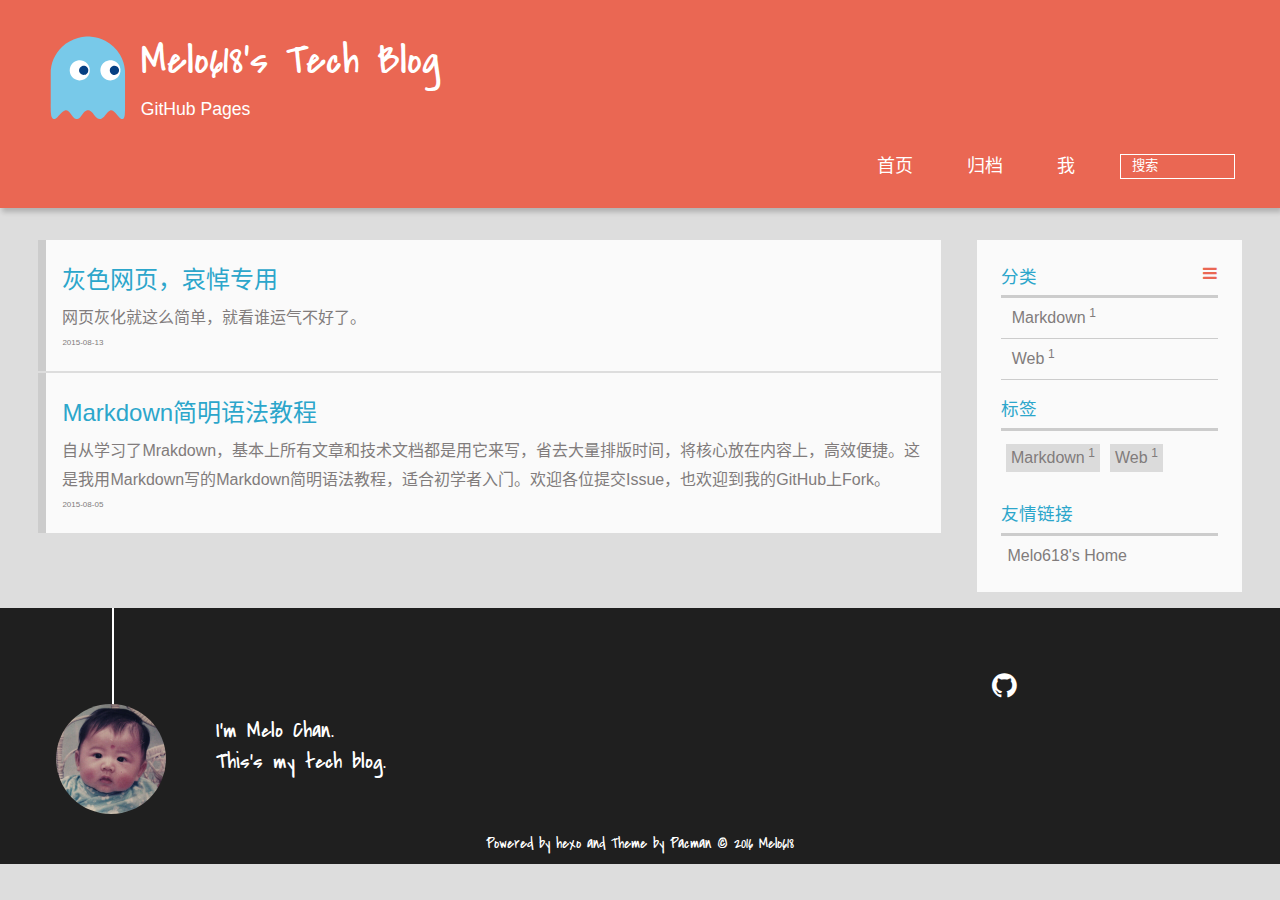
<file: index.html>
<!DOCTYPE HTML>
<html lang="zh-CN">
<head>
  <meta charset="UTF-8">
  
    <title>Melo618&#39;s Tech Blog</title>
    <meta name="viewport" content="width=device-width, initial-scale=1, maximum-scale=3, minimum-scale=1">
    
    <meta name="author" content="Melo618">
    
    
    
    
    
    <link rel="icon" href="/img/favicon.ico">
    
    
    <link rel="apple-touch-icon" href="/img/me.jpg">
    <link rel="apple-touch-icon-precomposed" href="/img/me.jpg">
    
    <link rel="stylesheet" href="/css/style.css" type="text/css">
</head>

  <body>
    <header>
      <div>
		
			<div id="imglogo">
				<a href="/"><img src="/img/logo.svg" alt="Melo618&#39;s Tech Blog" title="Melo618&#39;s Tech Blog"/></a>
			</div>
			
			<div id="textlogo">
				<h1 class="site-name"><a href="/" title="Melo618&#39;s Tech Blog">Melo618&#39;s Tech Blog</a></h1>
				<h2 class="blog-motto">GitHub Pages</h2>
			</div>
			<div class="navbar"><a class="navbutton navmobile" href="#" title="菜单">
			</a></div>
			<nav class="animated">
				<ul>
					
						<li><a href="/">首页</a></li>
					
						<li><a href="/archives">归档</a></li>
					
						<li><a href="http://melo618.com">我</a></li>
					
					<li>
					
					<form class="search" action="//google.com/search" method="get" accept-charset="utf-8">
						<label>Search</label>
						<input type="text" id="search" name="q" autocomplete="off" maxlength="20" placeholder="搜索" />
						<input type="hidden" name="q" value="site:melo618.github.io">
					</form>
					
					</li>
				</ul>
			</nav>			
</div>

    </header>
    <div id="container">
      <div id="main">

  <section class="post" itemscope itemprop="blogPost">
  
    <a href="/2015/08/13/CSS-Gray/" title="灰色网页，哀悼专用" itemprop="url">
  
    <h1 itemprop="name">灰色网页，哀悼专用</h1>
    
     
      <p itemprop="description" >网页灰化就这么简单，就看谁运气不好了。</p>
      
    
    <time datetime="2015-08-13T08:51:37.000Z" itemprop="datePublished">2015-08-13</time>
  </a>
</section>

  <section class="post" itemscope itemprop="blogPost">
  
    <a href="/2015/08/05/Markdown/" title="Markdown简明语法教程" itemprop="url">
  
    <h1 itemprop="name">Markdown简明语法教程</h1>
    
     
      <p itemprop="description" >自从学习了Mrakdown，基本上所有文章和技术文档都是用它来写，省去大量排版时间，将核心放在内容上，高效便捷。这是我用Markdown写的Markdown简明语法教程，适合初学者入门。欢迎各位提交Issue，也欢迎到我的GitHub上Fork。</p>
      
    
    <time datetime="2015-08-04T16:00:00.000Z" itemprop="datePublished">2015-08-05</time>
  </a>
</section>


</div>
      <div class="openaside"><a class="navbutton" href="#" title="显示侧边栏"></a></div>

<div id="asidepart">
<div class="closeaside"><a class="closebutton" href="#" title="隐藏侧边栏"></a></div>
<aside class="clearfix">

  

  
<div class="categorieslist">
	<p class="asidetitle">分类</p>
		<ul>
		
			<li><a href="/categories/Markdown/" title="Markdown">Markdown<sup>1</sup></a></li>
		
			<li><a href="/categories/Web/" title="Web">Web<sup>1</sup></a></li>
		
		</ul>
</div>


  
<div class="tagslist">
	<p class="asidetitle">标签</p>
		<ul class="clearfix">
		
			<li><a href="/tags/Markdown/" title="Markdown">Markdown<sup>1</sup></a></li>
		
			<li><a href="/tags/Web/" title="Web">Web<sup>1</sup></a></li>
		
		</ul>
</div>


  <div class="linkslist">
  <p class="asidetitle">友情链接</p>
    <ul>
      <li><a href="http://melo618.com" target="_blank" title="Melo618's Home">Melo618's Home</a></li>
    </ul>
</div>


</aside>
</div>
    </div>
    <footer><div id="footer" >
	
	<div class="line">
		<span></span>
		<div class="author"></div>
	</div>
	
	
	<section class="info">
		<p> I&#39;m Melo Chan. <br/>
			This&#39;s my tech blog.</p>
	</section>
	 
	<div class="social-font clearfix">
		
		
		
		<a href="https://github.com/Melo618" target="_blank" title="github"></a>
		
		
		
	</div>
		<p class="copyright">Powered by <a href="http://hexo.io" target="_blank" title="hexo">hexo</a> and Theme by <a href="https://github.com/A-limon/pacman" target="_blank" title="Pacman">Pacman</a> © 2016 
		
		<a href="http://melo618.github.io" target="_blank" title="Melo618">Melo618</a>
		
		</p>
</div>
</footer>
    <script src="/js/jquery-2.1.0.min.js"></script>
<script type="text/javascript">
$(document).ready(function(){ 
  $('.navbar').click(function(){
    $('header nav').toggleClass('shownav');
  });
  var myWidth = 0;
  function getSize(){
    if( typeof( window.innerWidth ) == 'number' ) {
      myWidth = window.innerWidth;
    } else if( document.documentElement && document.documentElement.clientWidth) {
      myWidth = document.documentElement.clientWidth;
    };
  };
  var m = $('#main'),
      a = $('#asidepart'),
      c = $('.closeaside'),
      o = $('.openaside');
  $(window).resize(function(){
    getSize(); 
    if (myWidth >= 1024) {
      $('header nav').removeClass('shownav');
    }else
    {
      m.removeClass('moveMain');
      a.css('display', 'block').removeClass('fadeOut');
      o.css('display', 'none');
        
    }
  });
  c.click(function(){
    a.addClass('fadeOut').css('display', 'none');
    o.css('display', 'block').addClass('fadeIn');
    m.addClass('moveMain');
  });
  o.click(function(){
    o.css('display', 'none').removeClass('beforeFadeIn');
    a.css('display', 'block').removeClass('fadeOut').addClass('fadeIn');      
    m.removeClass('moveMain');
  });
  $(window).scroll(function(){
    o.css("top",Math.max(80,260-$(this).scrollTop()));
  });
});
</script>







  </body>
 </html>
</file>
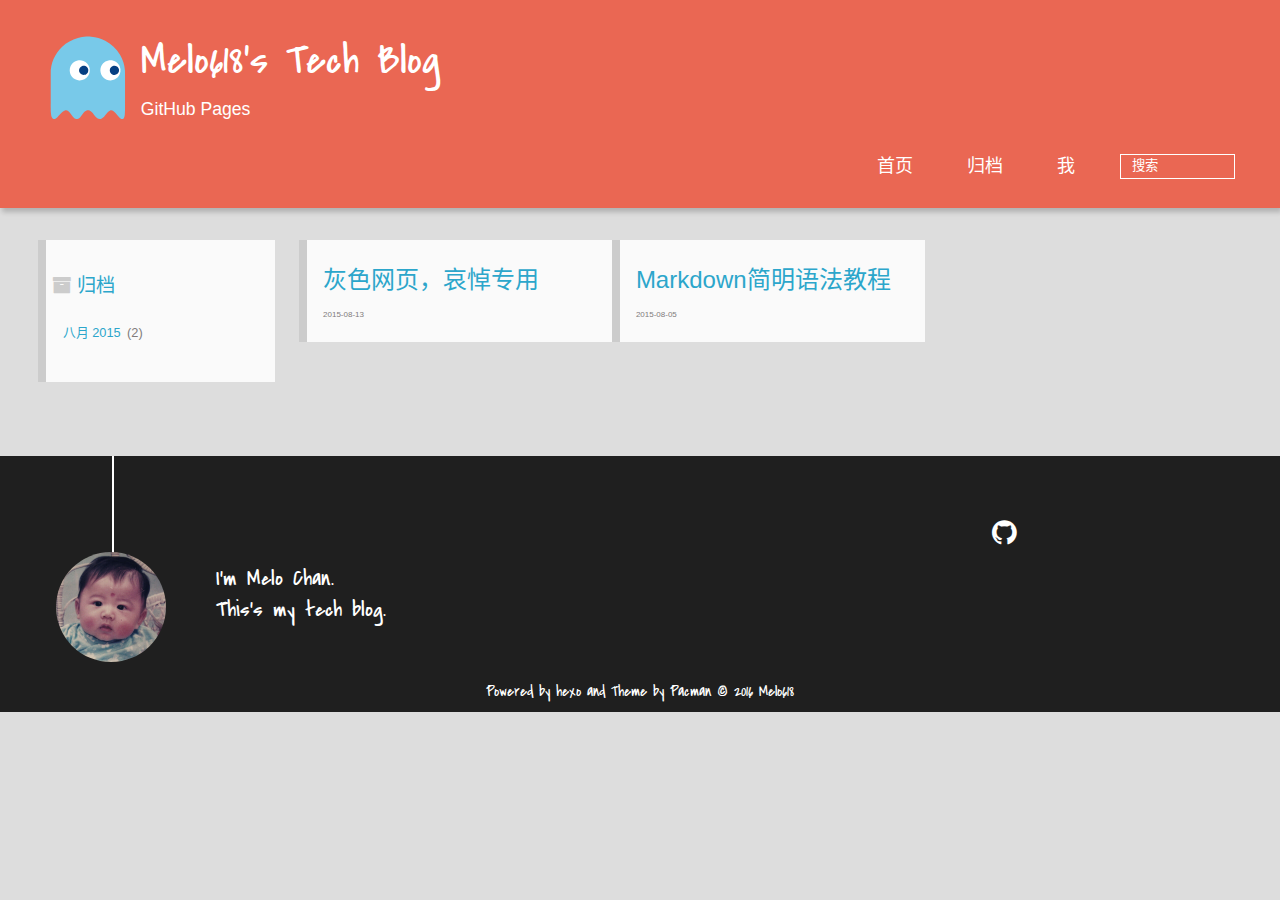
<file: archives/index.html>
<!DOCTYPE HTML>
<html lang="zh-CN">
<head>
  <meta charset="UTF-8">
  
    <title>Archives | Melo618&#39;s Tech Blog</title>
    <meta name="viewport" content="width=device-width, initial-scale=1, maximum-scale=3, minimum-scale=1">
    
    <meta name="author" content="Melo618">
    
    
    
    
    
    <link rel="icon" href="/img/favicon.ico">
    
    
    <link rel="apple-touch-icon" href="/img/me.jpg">
    <link rel="apple-touch-icon-precomposed" href="/img/me.jpg">
    
    <link rel="stylesheet" href="/css/style.css" type="text/css">
</head>

    <body>
      <header>
        <div>
		
			<div id="imglogo">
				<a href="/"><img src="/img/logo.svg" alt="Melo618&#39;s Tech Blog" title="Melo618&#39;s Tech Blog"/></a>
			</div>
			
			<div id="textlogo">
				<h1 class="site-name"><a href="/" title="Melo618&#39;s Tech Blog">Melo618&#39;s Tech Blog</a></h1>
				<h2 class="blog-motto">GitHub Pages</h2>
			</div>
			<div class="navbar"><a class="navbutton navmobile" href="#" title="菜单">
			</a></div>
			<nav class="animated">
				<ul>
					
						<li><a href="/">首页</a></li>
					
						<li><a href="/archives">归档</a></li>
					
						<li><a href="http://melo618.com">我</a></li>
					
					<li>
					
					<form class="search" action="//google.com/search" method="get" accept-charset="utf-8">
						<label>Search</label>
						<input type="text" id="search" name="q" autocomplete="off" maxlength="20" placeholder="搜索" />
						<input type="hidden" name="q" value="site:melo618.github.io">
					</form>
					
					</li>
				</ul>
			</nav>			
</div>

      </header>
      <div id="container">
        

<div class="archive-title" >
  <h2 class="archive-icon">归档</h2>
  
  <div class="archiveslist archive-float clearfix">
   <ul class="archive-list"><li class="archive-list-item"><a class="archive-list-link" href="/archives/2015/08/">八月 2015</a><span class="archive-list-count">2</span></li></ul>
 </div>
  
</div>
<div id="main" class="archive-part clearfix">
  <div id="archive-page">

  <section class="post" itemscope itemprop="blogPost">
  
    <a href="/2015/08/13/CSS-Gray/" title="灰色网页，哀悼专用" itemprop="url">
  
    <h1 itemprop="name">灰色网页，哀悼专用</h1>
    
    <time datetime="2015-08-13T08:51:37.000Z" itemprop="datePublished">2015-08-13</time>
  </a>
</section>

  <section class="post" itemscope itemprop="blogPost">
  
    <a href="/2015/08/05/Markdown/" title="Markdown简明语法教程" itemprop="url">
  
    <h1 itemprop="name">Markdown简明语法教程</h1>
    
    <time datetime="2015-08-04T16:00:00.000Z" itemprop="datePublished">2015-08-05</time>
  </a>
</section>


  </div>
</div>

      </div>
      <footer><div id="footer" >
	
	<div class="line">
		<span></span>
		<div class="author"></div>
	</div>
	
	
	<section class="info">
		<p> I&#39;m Melo Chan. <br/>
			This&#39;s my tech blog.</p>
	</section>
	 
	<div class="social-font clearfix">
		
		
		
		<a href="https://github.com/Melo618" target="_blank" title="github"></a>
		
		
		
	</div>
		<p class="copyright">Powered by <a href="http://hexo.io" target="_blank" title="hexo">hexo</a> and Theme by <a href="https://github.com/A-limon/pacman" target="_blank" title="Pacman">Pacman</a> © 2016 
		
		<a href="http://melo618.github.io" target="_blank" title="Melo618">Melo618</a>
		
		</p>
</div>
</footer>
      <script src="/js/jquery-2.1.0.min.js"></script>
<script type="text/javascript">
$(document).ready(function(){ 
  $('.navbar').click(function(){
    $('header nav').toggleClass('shownav');
  });
  var myWidth = 0;
  function getSize(){
    if( typeof( window.innerWidth ) == 'number' ) {
      myWidth = window.innerWidth;
    } else if( document.documentElement && document.documentElement.clientWidth) {
      myWidth = document.documentElement.clientWidth;
    };
  };
  var m = $('#main'),
      a = $('#asidepart'),
      c = $('.closeaside'),
      o = $('.openaside');
  $(window).resize(function(){
    getSize(); 
    if (myWidth >= 1024) {
      $('header nav').removeClass('shownav');
    }else
    {
      m.removeClass('moveMain');
      a.css('display', 'block').removeClass('fadeOut');
      o.css('display', 'none');
        
    }
  });
  c.click(function(){
    a.addClass('fadeOut').css('display', 'none');
    o.css('display', 'block').addClass('fadeIn');
    m.addClass('moveMain');
  });
  o.click(function(){
    o.css('display', 'none').removeClass('beforeFadeIn');
    a.css('display', 'block').removeClass('fadeOut').addClass('fadeIn');      
    m.removeClass('moveMain');
  });
  $(window).scroll(function(){
    o.css("top",Math.max(80,260-$(this).scrollTop()));
  });
});
</script>







    </body>
   </html>
</file>
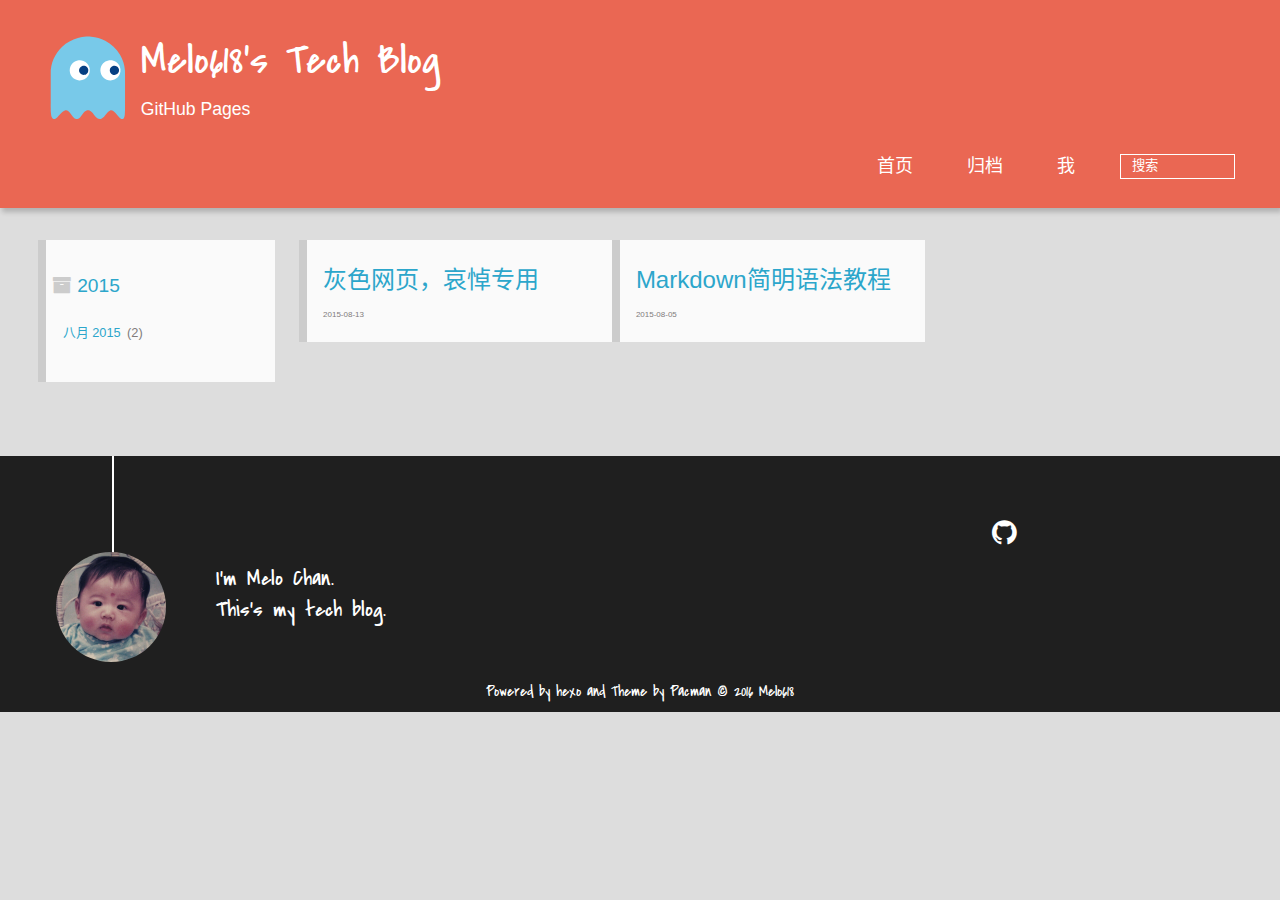
<file: archives/2015/index.html>
<!DOCTYPE HTML>
<html lang="zh-CN">
<head>
  <meta charset="UTF-8">
  
    <title>Archives: 2015 | Melo618&#39;s Tech Blog</title>
    <meta name="viewport" content="width=device-width, initial-scale=1, maximum-scale=3, minimum-scale=1">
    
    <meta name="author" content="Melo618">
    
    
    
    
    
    <link rel="icon" href="/img/favicon.ico">
    
    
    <link rel="apple-touch-icon" href="/img/me.jpg">
    <link rel="apple-touch-icon-precomposed" href="/img/me.jpg">
    
    <link rel="stylesheet" href="/css/style.css" type="text/css">
</head>

    <body>
      <header>
        <div>
		
			<div id="imglogo">
				<a href="/"><img src="/img/logo.svg" alt="Melo618&#39;s Tech Blog" title="Melo618&#39;s Tech Blog"/></a>
			</div>
			
			<div id="textlogo">
				<h1 class="site-name"><a href="/" title="Melo618&#39;s Tech Blog">Melo618&#39;s Tech Blog</a></h1>
				<h2 class="blog-motto">GitHub Pages</h2>
			</div>
			<div class="navbar"><a class="navbutton navmobile" href="#" title="菜单">
			</a></div>
			<nav class="animated">
				<ul>
					
						<li><a href="/">首页</a></li>
					
						<li><a href="/archives">归档</a></li>
					
						<li><a href="http://melo618.com">我</a></li>
					
					<li>
					
					<form class="search" action="//google.com/search" method="get" accept-charset="utf-8">
						<label>Search</label>
						<input type="text" id="search" name="q" autocomplete="off" maxlength="20" placeholder="搜索" />
						<input type="hidden" name="q" value="site:melo618.github.io">
					</form>
					
					</li>
				</ul>
			</nav>			
</div>

      </header>
      <div id="container">
        

<div class="archive-title" >
  <h2 class="archive-icon">2015</h2>
  
  <div class="archiveslist archive-float clearfix">
   <ul class="archive-list"><li class="archive-list-item"><a class="archive-list-link" href="/archives/2015/08/">八月 2015</a><span class="archive-list-count">2</span></li></ul>
 </div>
  
</div>
<div id="main" class="archive-part clearfix">
  <div id="archive-page">

  <section class="post" itemscope itemprop="blogPost">
  
    <a href="/2015/08/13/CSS-Gray/" title="灰色网页，哀悼专用" itemprop="url">
  
    <h1 itemprop="name">灰色网页，哀悼专用</h1>
    
    <time datetime="2015-08-13T08:51:37.000Z" itemprop="datePublished">2015-08-13</time>
  </a>
</section>

  <section class="post" itemscope itemprop="blogPost">
  
    <a href="/2015/08/05/Markdown/" title="Markdown简明语法教程" itemprop="url">
  
    <h1 itemprop="name">Markdown简明语法教程</h1>
    
    <time datetime="2015-08-04T16:00:00.000Z" itemprop="datePublished">2015-08-05</time>
  </a>
</section>


  </div>
</div>

      </div>
      <footer><div id="footer" >
	
	<div class="line">
		<span></span>
		<div class="author"></div>
	</div>
	
	
	<section class="info">
		<p> I&#39;m Melo Chan. <br/>
			This&#39;s my tech blog.</p>
	</section>
	 
	<div class="social-font clearfix">
		
		
		
		<a href="https://github.com/Melo618" target="_blank" title="github"></a>
		
		
		
	</div>
		<p class="copyright">Powered by <a href="http://hexo.io" target="_blank" title="hexo">hexo</a> and Theme by <a href="https://github.com/A-limon/pacman" target="_blank" title="Pacman">Pacman</a> © 2016 
		
		<a href="http://melo618.github.io" target="_blank" title="Melo618">Melo618</a>
		
		</p>
</div>
</footer>
      <script src="/js/jquery-2.1.0.min.js"></script>
<script type="text/javascript">
$(document).ready(function(){ 
  $('.navbar').click(function(){
    $('header nav').toggleClass('shownav');
  });
  var myWidth = 0;
  function getSize(){
    if( typeof( window.innerWidth ) == 'number' ) {
      myWidth = window.innerWidth;
    } else if( document.documentElement && document.documentElement.clientWidth) {
      myWidth = document.documentElement.clientWidth;
    };
  };
  var m = $('#main'),
      a = $('#asidepart'),
      c = $('.closeaside'),
      o = $('.openaside');
  $(window).resize(function(){
    getSize(); 
    if (myWidth >= 1024) {
      $('header nav').removeClass('shownav');
    }else
    {
      m.removeClass('moveMain');
      a.css('display', 'block').removeClass('fadeOut');
      o.css('display', 'none');
        
    }
  });
  c.click(function(){
    a.addClass('fadeOut').css('display', 'none');
    o.css('display', 'block').addClass('fadeIn');
    m.addClass('moveMain');
  });
  o.click(function(){
    o.css('display', 'none').removeClass('beforeFadeIn');
    a.css('display', 'block').removeClass('fadeOut').addClass('fadeIn');      
    m.removeClass('moveMain');
  });
  $(window).scroll(function(){
    o.css("top",Math.max(80,260-$(this).scrollTop()));
  });
});
</script>







    </body>
   </html>
</file>
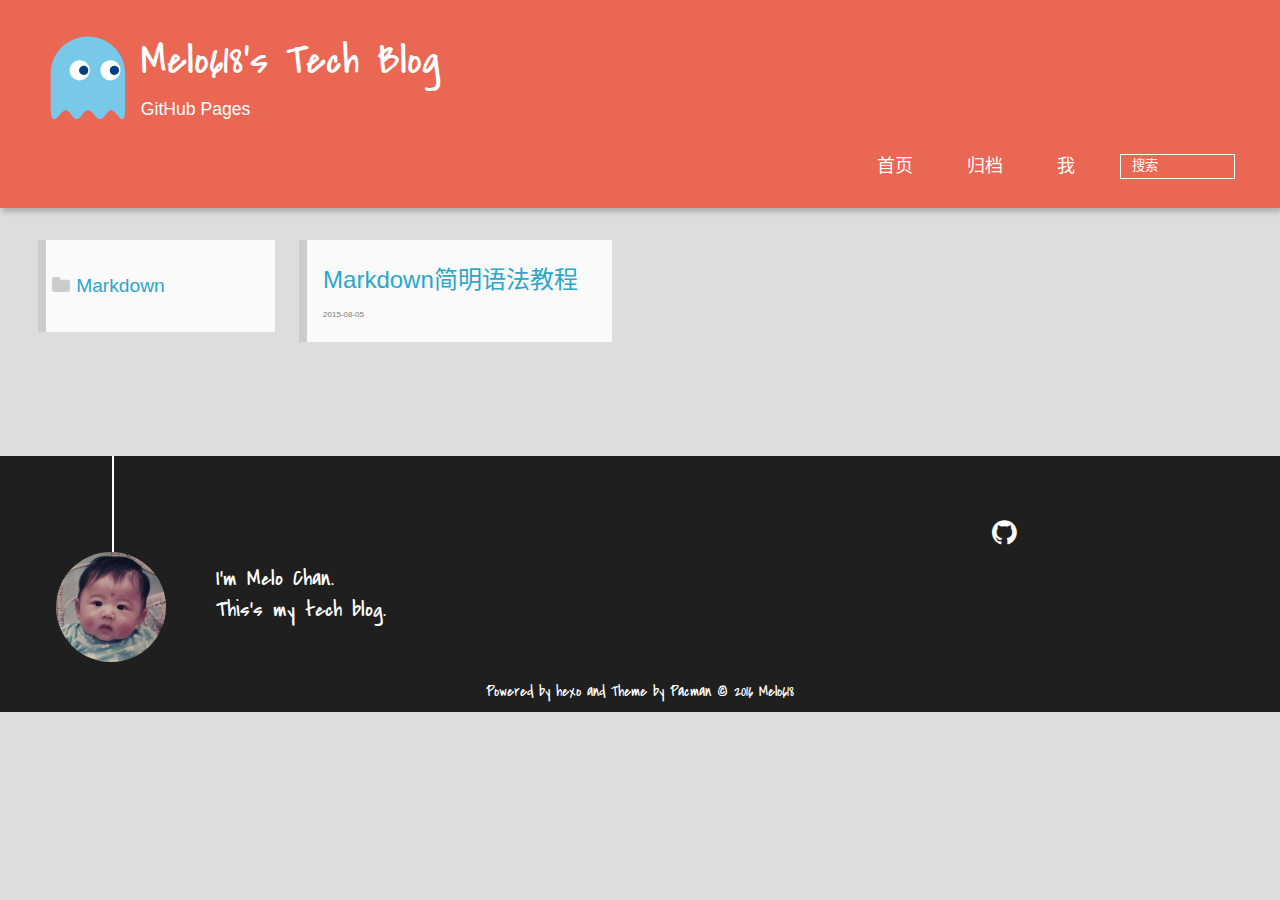
<file: categories/Markdown/index.html>
<!DOCTYPE HTML>
<html lang="zh-CN">
<head>
  <meta charset="UTF-8">
  
    <title>Category: Markdown | Melo618&#39;s Tech Blog</title>
    <meta name="viewport" content="width=device-width, initial-scale=1, maximum-scale=3, minimum-scale=1">
    
    <meta name="author" content="Melo618">
    
    
    
    
    
    <link rel="icon" href="/img/favicon.ico">
    
    
    <link rel="apple-touch-icon" href="/img/me.jpg">
    <link rel="apple-touch-icon-precomposed" href="/img/me.jpg">
    
    <link rel="stylesheet" href="/css/style.css" type="text/css">
</head>

    <body>
      <header>
        <div>
		
			<div id="imglogo">
				<a href="/"><img src="/img/logo.svg" alt="Melo618&#39;s Tech Blog" title="Melo618&#39;s Tech Blog"/></a>
			</div>
			
			<div id="textlogo">
				<h1 class="site-name"><a href="/" title="Melo618&#39;s Tech Blog">Melo618&#39;s Tech Blog</a></h1>
				<h2 class="blog-motto">GitHub Pages</h2>
			</div>
			<div class="navbar"><a class="navbutton navmobile" href="#" title="菜单">
			</a></div>
			<nav class="animated">
				<ul>
					
						<li><a href="/">首页</a></li>
					
						<li><a href="/archives">归档</a></li>
					
						<li><a href="http://melo618.com">我</a></li>
					
					<li>
					
					<form class="search" action="//google.com/search" method="get" accept-charset="utf-8">
						<label>Search</label>
						<input type="text" id="search" name="q" autocomplete="off" maxlength="20" placeholder="搜索" />
						<input type="hidden" name="q" value="site:melo618.github.io">
					</form>
					
					</li>
				</ul>
			</nav>			
</div>

      </header>
      <div id="container">
        

<div class="archive-title" >
  <h2 class="category-icon">Markdown</h2>
  
</div>
<div id="main" class="archive-part clearfix">
  <div id="archive-page">

  <section class="post" itemscope itemprop="blogPost">
  
    <a href="/2015/08/05/Markdown/" title="Markdown简明语法教程" itemprop="url">
  
    <h1 itemprop="name">Markdown简明语法教程</h1>
    
    <time datetime="2015-08-04T16:00:00.000Z" itemprop="datePublished">2015-08-05</time>
  </a>
</section>


  </div>
</div>

      </div>
      <footer><div id="footer" >
	
	<div class="line">
		<span></span>
		<div class="author"></div>
	</div>
	
	
	<section class="info">
		<p> I&#39;m Melo Chan. <br/>
			This&#39;s my tech blog.</p>
	</section>
	 
	<div class="social-font clearfix">
		
		
		
		<a href="https://github.com/Melo618" target="_blank" title="github"></a>
		
		
		
	</div>
		<p class="copyright">Powered by <a href="http://hexo.io" target="_blank" title="hexo">hexo</a> and Theme by <a href="https://github.com/A-limon/pacman" target="_blank" title="Pacman">Pacman</a> © 2016 
		
		<a href="http://melo618.github.io" target="_blank" title="Melo618">Melo618</a>
		
		</p>
</div>
</footer>
      <script src="/js/jquery-2.1.0.min.js"></script>
<script type="text/javascript">
$(document).ready(function(){ 
  $('.navbar').click(function(){
    $('header nav').toggleClass('shownav');
  });
  var myWidth = 0;
  function getSize(){
    if( typeof( window.innerWidth ) == 'number' ) {
      myWidth = window.innerWidth;
    } else if( document.documentElement && document.documentElement.clientWidth) {
      myWidth = document.documentElement.clientWidth;
    };
  };
  var m = $('#main'),
      a = $('#asidepart'),
      c = $('.closeaside'),
      o = $('.openaside');
  $(window).resize(function(){
    getSize(); 
    if (myWidth >= 1024) {
      $('header nav').removeClass('shownav');
    }else
    {
      m.removeClass('moveMain');
      a.css('display', 'block').removeClass('fadeOut');
      o.css('display', 'none');
        
    }
  });
  c.click(function(){
    a.addClass('fadeOut').css('display', 'none');
    o.css('display', 'block').addClass('fadeIn');
    m.addClass('moveMain');
  });
  o.click(function(){
    o.css('display', 'none').removeClass('beforeFadeIn');
    a.css('display', 'block').removeClass('fadeOut').addClass('fadeIn');      
    m.removeClass('moveMain');
  });
  $(window).scroll(function(){
    o.css("top",Math.max(80,260-$(this).scrollTop()));
  });
});
</script>







    </body>
   </html>
</file>
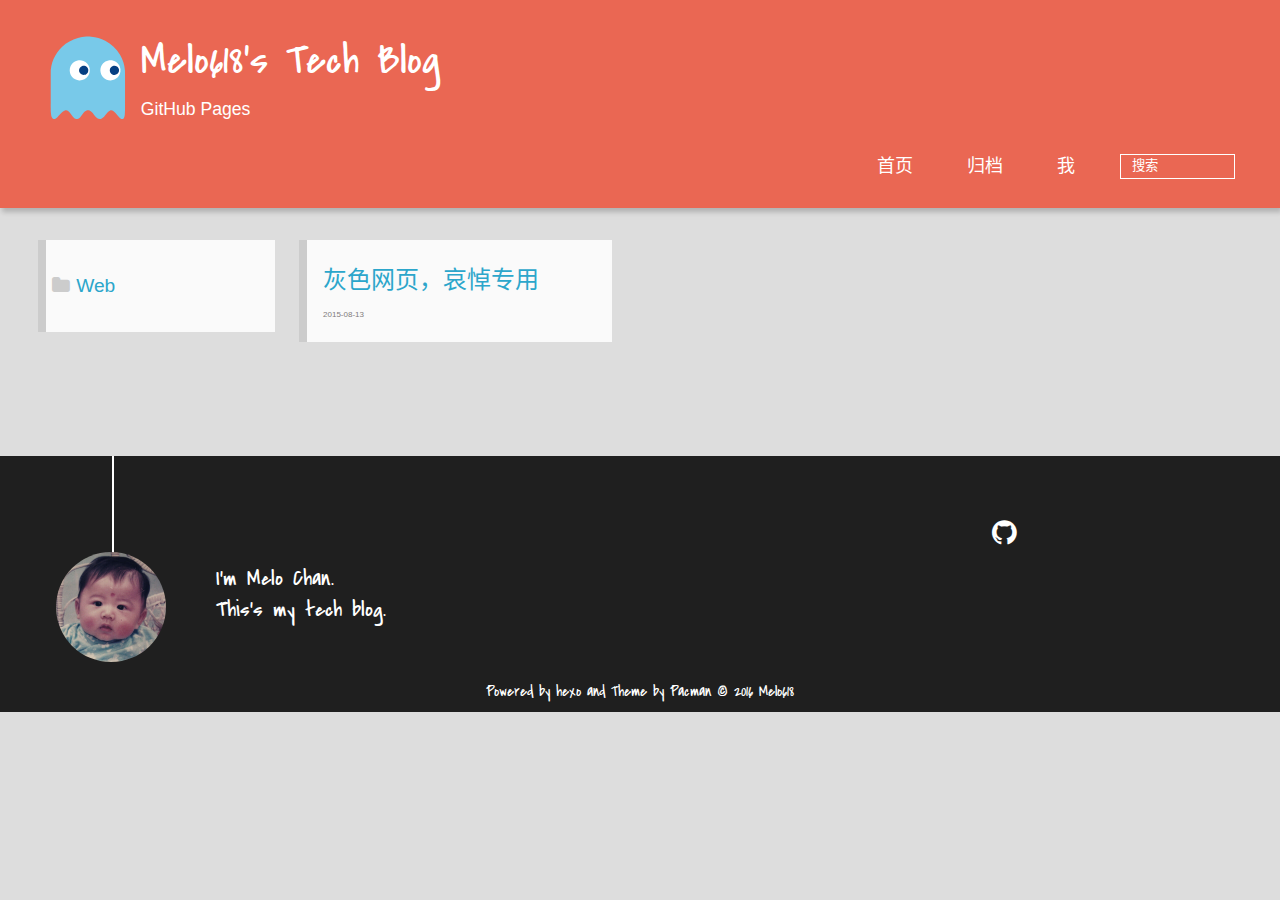
<file: categories/Web/index.html>
<!DOCTYPE HTML>
<html lang="zh-CN">
<head>
  <meta charset="UTF-8">
  
    <title>Category: Web | Melo618&#39;s Tech Blog</title>
    <meta name="viewport" content="width=device-width, initial-scale=1, maximum-scale=3, minimum-scale=1">
    
    <meta name="author" content="Melo618">
    
    
    
    
    
    <link rel="icon" href="/img/favicon.ico">
    
    
    <link rel="apple-touch-icon" href="/img/me.jpg">
    <link rel="apple-touch-icon-precomposed" href="/img/me.jpg">
    
    <link rel="stylesheet" href="/css/style.css" type="text/css">
</head>

    <body>
      <header>
        <div>
		
			<div id="imglogo">
				<a href="/"><img src="/img/logo.svg" alt="Melo618&#39;s Tech Blog" title="Melo618&#39;s Tech Blog"/></a>
			</div>
			
			<div id="textlogo">
				<h1 class="site-name"><a href="/" title="Melo618&#39;s Tech Blog">Melo618&#39;s Tech Blog</a></h1>
				<h2 class="blog-motto">GitHub Pages</h2>
			</div>
			<div class="navbar"><a class="navbutton navmobile" href="#" title="菜单">
			</a></div>
			<nav class="animated">
				<ul>
					
						<li><a href="/">首页</a></li>
					
						<li><a href="/archives">归档</a></li>
					
						<li><a href="http://melo618.com">我</a></li>
					
					<li>
					
					<form class="search" action="//google.com/search" method="get" accept-charset="utf-8">
						<label>Search</label>
						<input type="text" id="search" name="q" autocomplete="off" maxlength="20" placeholder="搜索" />
						<input type="hidden" name="q" value="site:melo618.github.io">
					</form>
					
					</li>
				</ul>
			</nav>			
</div>

      </header>
      <div id="container">
        

<div class="archive-title" >
  <h2 class="category-icon">Web</h2>
  
</div>
<div id="main" class="archive-part clearfix">
  <div id="archive-page">

  <section class="post" itemscope itemprop="blogPost">
  
    <a href="/2015/08/13/CSS-Gray/" title="灰色网页，哀悼专用" itemprop="url">
  
    <h1 itemprop="name">灰色网页，哀悼专用</h1>
    
    <time datetime="2015-08-13T08:51:37.000Z" itemprop="datePublished">2015-08-13</time>
  </a>
</section>


  </div>
</div>

      </div>
      <footer><div id="footer" >
	
	<div class="line">
		<span></span>
		<div class="author"></div>
	</div>
	
	
	<section class="info">
		<p> I&#39;m Melo Chan. <br/>
			This&#39;s my tech blog.</p>
	</section>
	 
	<div class="social-font clearfix">
		
		
		
		<a href="https://github.com/Melo618" target="_blank" title="github"></a>
		
		
		
	</div>
		<p class="copyright">Powered by <a href="http://hexo.io" target="_blank" title="hexo">hexo</a> and Theme by <a href="https://github.com/A-limon/pacman" target="_blank" title="Pacman">Pacman</a> © 2016 
		
		<a href="http://melo618.github.io" target="_blank" title="Melo618">Melo618</a>
		
		</p>
</div>
</footer>
      <script src="/js/jquery-2.1.0.min.js"></script>
<script type="text/javascript">
$(document).ready(function(){ 
  $('.navbar').click(function(){
    $('header nav').toggleClass('shownav');
  });
  var myWidth = 0;
  function getSize(){
    if( typeof( window.innerWidth ) == 'number' ) {
      myWidth = window.innerWidth;
    } else if( document.documentElement && document.documentElement.clientWidth) {
      myWidth = document.documentElement.clientWidth;
    };
  };
  var m = $('#main'),
      a = $('#asidepart'),
      c = $('.closeaside'),
      o = $('.openaside');
  $(window).resize(function(){
    getSize(); 
    if (myWidth >= 1024) {
      $('header nav').removeClass('shownav');
    }else
    {
      m.removeClass('moveMain');
      a.css('display', 'block').removeClass('fadeOut');
      o.css('display', 'none');
        
    }
  });
  c.click(function(){
    a.addClass('fadeOut').css('display', 'none');
    o.css('display', 'block').addClass('fadeIn');
    m.addClass('moveMain');
  });
  o.click(function(){
    o.css('display', 'none').removeClass('beforeFadeIn');
    a.css('display', 'block').removeClass('fadeOut').addClass('fadeIn');      
    m.removeClass('moveMain');
  });
  $(window).scroll(function(){
    o.css("top",Math.max(80,260-$(this).scrollTop()));
  });
});
</script>







    </body>
   </html>
</file>
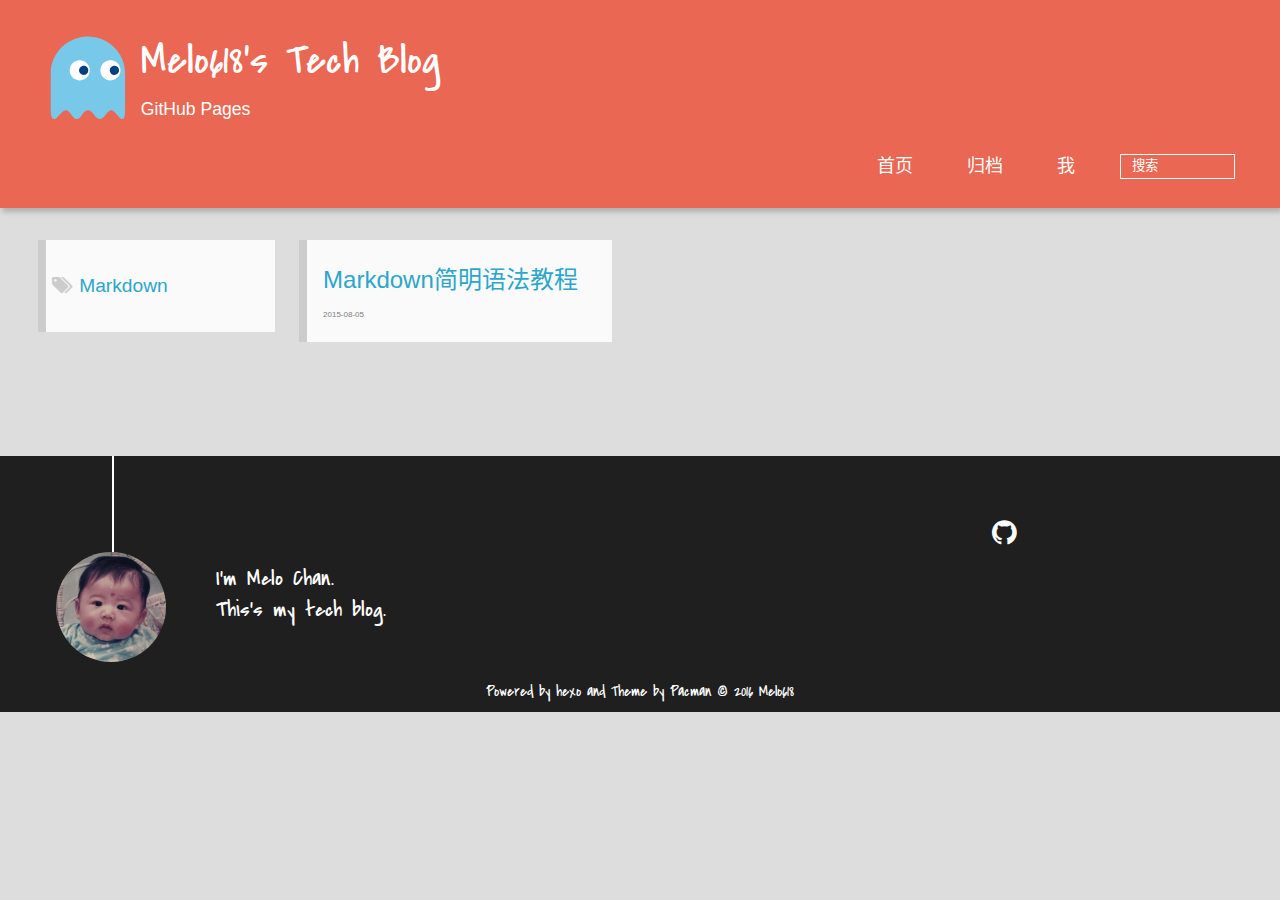
<file: tags/Markdown/index.html>
<!DOCTYPE HTML>
<html lang="zh-CN">
<head>
  <meta charset="UTF-8">
  
    <title>Tag: Markdown | Melo618&#39;s Tech Blog</title>
    <meta name="viewport" content="width=device-width, initial-scale=1, maximum-scale=3, minimum-scale=1">
    
    <meta name="author" content="Melo618">
    
    
    
    
    
    <link rel="icon" href="/img/favicon.ico">
    
    
    <link rel="apple-touch-icon" href="/img/me.jpg">
    <link rel="apple-touch-icon-precomposed" href="/img/me.jpg">
    
    <link rel="stylesheet" href="/css/style.css" type="text/css">
</head>

    <body>
      <header>
        <div>
		
			<div id="imglogo">
				<a href="/"><img src="/img/logo.svg" alt="Melo618&#39;s Tech Blog" title="Melo618&#39;s Tech Blog"/></a>
			</div>
			
			<div id="textlogo">
				<h1 class="site-name"><a href="/" title="Melo618&#39;s Tech Blog">Melo618&#39;s Tech Blog</a></h1>
				<h2 class="blog-motto">GitHub Pages</h2>
			</div>
			<div class="navbar"><a class="navbutton navmobile" href="#" title="菜单">
			</a></div>
			<nav class="animated">
				<ul>
					
						<li><a href="/">首页</a></li>
					
						<li><a href="/archives">归档</a></li>
					
						<li><a href="http://melo618.com">我</a></li>
					
					<li>
					
					<form class="search" action="//google.com/search" method="get" accept-charset="utf-8">
						<label>Search</label>
						<input type="text" id="search" name="q" autocomplete="off" maxlength="20" placeholder="搜索" />
						<input type="hidden" name="q" value="site:melo618.github.io">
					</form>
					
					</li>
				</ul>
			</nav>			
</div>

      </header>
      <div id="container">
        

<div class="archive-title" >
  <h2 class="tag-icon">Markdown</h2>
  
</div>
<div id="main" class="archive-part clearfix">
  <div id="archive-page">

  <section class="post" itemscope itemprop="blogPost">
  
    <a href="/2015/08/05/Markdown/" title="Markdown简明语法教程" itemprop="url">
  
    <h1 itemprop="name">Markdown简明语法教程</h1>
    
    <time datetime="2015-08-04T16:00:00.000Z" itemprop="datePublished">2015-08-05</time>
  </a>
</section>


  </div>
</div>

      </div>
      <footer><div id="footer" >
	
	<div class="line">
		<span></span>
		<div class="author"></div>
	</div>
	
	
	<section class="info">
		<p> I&#39;m Melo Chan. <br/>
			This&#39;s my tech blog.</p>
	</section>
	 
	<div class="social-font clearfix">
		
		
		
		<a href="https://github.com/Melo618" target="_blank" title="github"></a>
		
		
		
	</div>
		<p class="copyright">Powered by <a href="http://hexo.io" target="_blank" title="hexo">hexo</a> and Theme by <a href="https://github.com/A-limon/pacman" target="_blank" title="Pacman">Pacman</a> © 2016 
		
		<a href="http://melo618.github.io" target="_blank" title="Melo618">Melo618</a>
		
		</p>
</div>
</footer>
      <script src="/js/jquery-2.1.0.min.js"></script>
<script type="text/javascript">
$(document).ready(function(){ 
  $('.navbar').click(function(){
    $('header nav').toggleClass('shownav');
  });
  var myWidth = 0;
  function getSize(){
    if( typeof( window.innerWidth ) == 'number' ) {
      myWidth = window.innerWidth;
    } else if( document.documentElement && document.documentElement.clientWidth) {
      myWidth = document.documentElement.clientWidth;
    };
  };
  var m = $('#main'),
      a = $('#asidepart'),
      c = $('.closeaside'),
      o = $('.openaside');
  $(window).resize(function(){
    getSize(); 
    if (myWidth >= 1024) {
      $('header nav').removeClass('shownav');
    }else
    {
      m.removeClass('moveMain');
      a.css('display', 'block').removeClass('fadeOut');
      o.css('display', 'none');
        
    }
  });
  c.click(function(){
    a.addClass('fadeOut').css('display', 'none');
    o.css('display', 'block').addClass('fadeIn');
    m.addClass('moveMain');
  });
  o.click(function(){
    o.css('display', 'none').removeClass('beforeFadeIn');
    a.css('display', 'block').removeClass('fadeOut').addClass('fadeIn');      
    m.removeClass('moveMain');
  });
  $(window).scroll(function(){
    o.css("top",Math.max(80,260-$(this).scrollTop()));
  });
});
</script>







    </body>
   </html>
</file>
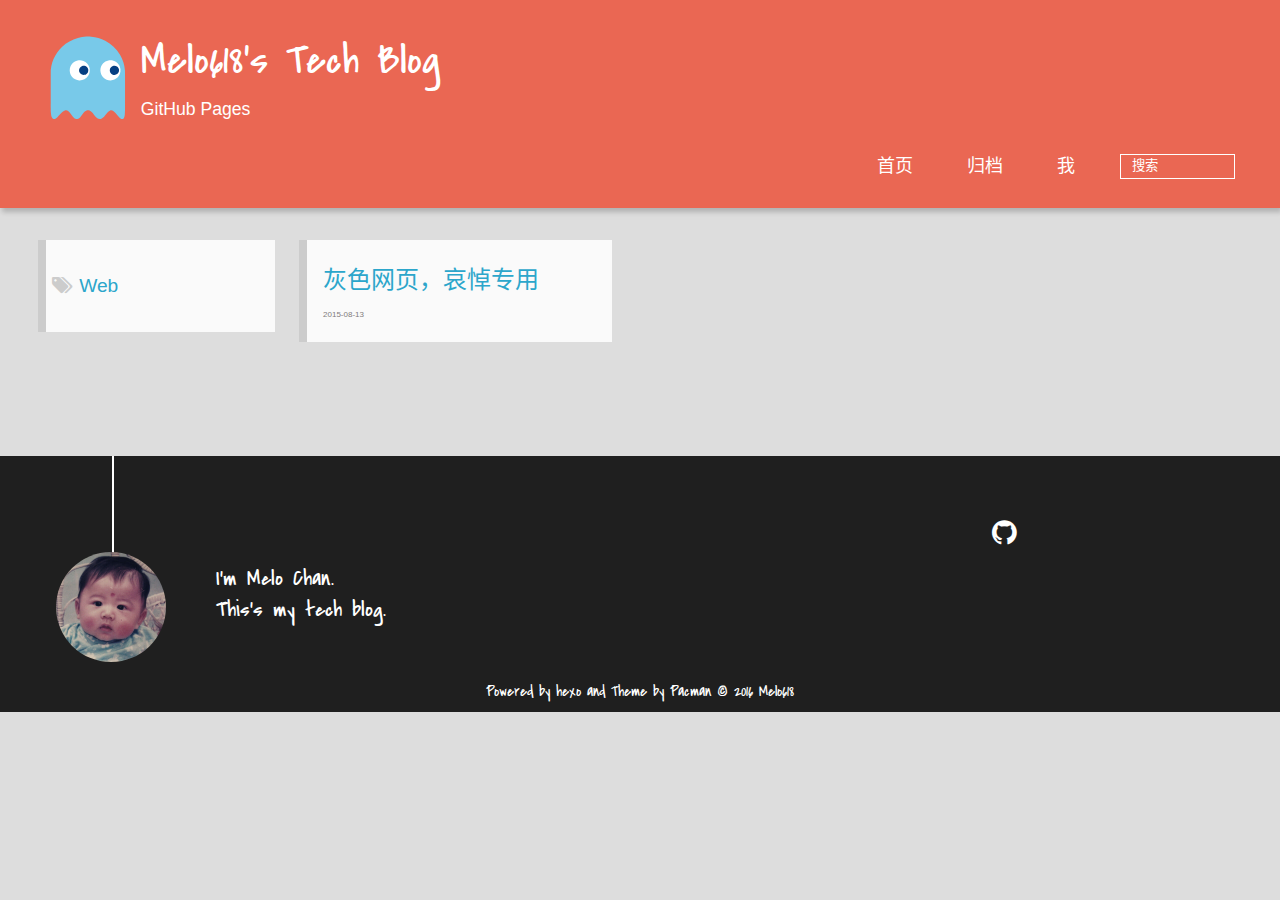
<file: tags/Web/index.html>
<!DOCTYPE HTML>
<html lang="zh-CN">
<head>
  <meta charset="UTF-8">
  
    <title>Tag: Web | Melo618&#39;s Tech Blog</title>
    <meta name="viewport" content="width=device-width, initial-scale=1, maximum-scale=3, minimum-scale=1">
    
    <meta name="author" content="Melo618">
    
    
    
    
    
    <link rel="icon" href="/img/favicon.ico">
    
    
    <link rel="apple-touch-icon" href="/img/me.jpg">
    <link rel="apple-touch-icon-precomposed" href="/img/me.jpg">
    
    <link rel="stylesheet" href="/css/style.css" type="text/css">
</head>

    <body>
      <header>
        <div>
		
			<div id="imglogo">
				<a href="/"><img src="/img/logo.svg" alt="Melo618&#39;s Tech Blog" title="Melo618&#39;s Tech Blog"/></a>
			</div>
			
			<div id="textlogo">
				<h1 class="site-name"><a href="/" title="Melo618&#39;s Tech Blog">Melo618&#39;s Tech Blog</a></h1>
				<h2 class="blog-motto">GitHub Pages</h2>
			</div>
			<div class="navbar"><a class="navbutton navmobile" href="#" title="菜单">
			</a></div>
			<nav class="animated">
				<ul>
					
						<li><a href="/">首页</a></li>
					
						<li><a href="/archives">归档</a></li>
					
						<li><a href="http://melo618.com">我</a></li>
					
					<li>
					
					<form class="search" action="//google.com/search" method="get" accept-charset="utf-8">
						<label>Search</label>
						<input type="text" id="search" name="q" autocomplete="off" maxlength="20" placeholder="搜索" />
						<input type="hidden" name="q" value="site:melo618.github.io">
					</form>
					
					</li>
				</ul>
			</nav>			
</div>

      </header>
      <div id="container">
        

<div class="archive-title" >
  <h2 class="tag-icon">Web</h2>
  
</div>
<div id="main" class="archive-part clearfix">
  <div id="archive-page">

  <section class="post" itemscope itemprop="blogPost">
  
    <a href="/2015/08/13/CSS-Gray/" title="灰色网页，哀悼专用" itemprop="url">
  
    <h1 itemprop="name">灰色网页，哀悼专用</h1>
    
    <time datetime="2015-08-13T08:51:37.000Z" itemprop="datePublished">2015-08-13</time>
  </a>
</section>


  </div>
</div>

      </div>
      <footer><div id="footer" >
	
	<div class="line">
		<span></span>
		<div class="author"></div>
	</div>
	
	
	<section class="info">
		<p> I&#39;m Melo Chan. <br/>
			This&#39;s my tech blog.</p>
	</section>
	 
	<div class="social-font clearfix">
		
		
		
		<a href="https://github.com/Melo618" target="_blank" title="github"></a>
		
		
		
	</div>
		<p class="copyright">Powered by <a href="http://hexo.io" target="_blank" title="hexo">hexo</a> and Theme by <a href="https://github.com/A-limon/pacman" target="_blank" title="Pacman">Pacman</a> © 2016 
		
		<a href="http://melo618.github.io" target="_blank" title="Melo618">Melo618</a>
		
		</p>
</div>
</footer>
      <script src="/js/jquery-2.1.0.min.js"></script>
<script type="text/javascript">
$(document).ready(function(){ 
  $('.navbar').click(function(){
    $('header nav').toggleClass('shownav');
  });
  var myWidth = 0;
  function getSize(){
    if( typeof( window.innerWidth ) == 'number' ) {
      myWidth = window.innerWidth;
    } else if( document.documentElement && document.documentElement.clientWidth) {
      myWidth = document.documentElement.clientWidth;
    };
  };
  var m = $('#main'),
      a = $('#asidepart'),
      c = $('.closeaside'),
      o = $('.openaside');
  $(window).resize(function(){
    getSize(); 
    if (myWidth >= 1024) {
      $('header nav').removeClass('shownav');
    }else
    {
      m.removeClass('moveMain');
      a.css('display', 'block').removeClass('fadeOut');
      o.css('display', 'none');
        
    }
  });
  c.click(function(){
    a.addClass('fadeOut').css('display', 'none');
    o.css('display', 'block').addClass('fadeIn');
    m.addClass('moveMain');
  });
  o.click(function(){
    o.css('display', 'none').removeClass('beforeFadeIn');
    a.css('display', 'block').removeClass('fadeOut').addClass('fadeIn');      
    m.removeClass('moveMain');
  });
  $(window).scroll(function(){
    o.css("top",Math.max(80,260-$(this).scrollTop()));
  });
});
</script>







    </body>
   </html>
</file>
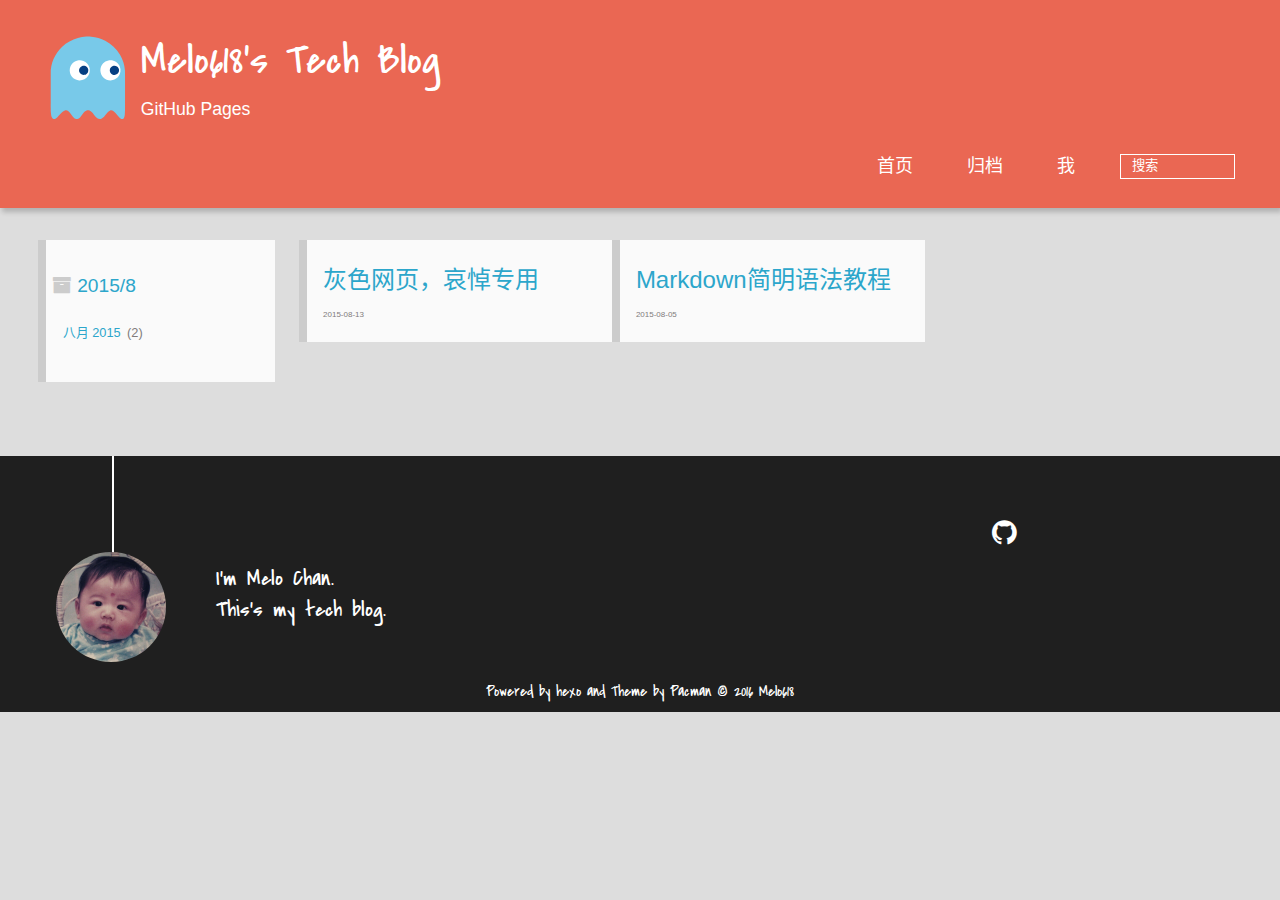
<file: archives/2015/08/index.html>
<!DOCTYPE HTML>
<html lang="zh-CN">
<head>
  <meta charset="UTF-8">
  
    <title>Archives: 2015/8 | Melo618&#39;s Tech Blog</title>
    <meta name="viewport" content="width=device-width, initial-scale=1, maximum-scale=3, minimum-scale=1">
    
    <meta name="author" content="Melo618">
    
    
    
    
    
    <link rel="icon" href="/img/favicon.ico">
    
    
    <link rel="apple-touch-icon" href="/img/me.jpg">
    <link rel="apple-touch-icon-precomposed" href="/img/me.jpg">
    
    <link rel="stylesheet" href="/css/style.css" type="text/css">
</head>

    <body>
      <header>
        <div>
		
			<div id="imglogo">
				<a href="/"><img src="/img/logo.svg" alt="Melo618&#39;s Tech Blog" title="Melo618&#39;s Tech Blog"/></a>
			</div>
			
			<div id="textlogo">
				<h1 class="site-name"><a href="/" title="Melo618&#39;s Tech Blog">Melo618&#39;s Tech Blog</a></h1>
				<h2 class="blog-motto">GitHub Pages</h2>
			</div>
			<div class="navbar"><a class="navbutton navmobile" href="#" title="菜单">
			</a></div>
			<nav class="animated">
				<ul>
					
						<li><a href="/">首页</a></li>
					
						<li><a href="/archives">归档</a></li>
					
						<li><a href="http://melo618.com">我</a></li>
					
					<li>
					
					<form class="search" action="//google.com/search" method="get" accept-charset="utf-8">
						<label>Search</label>
						<input type="text" id="search" name="q" autocomplete="off" maxlength="20" placeholder="搜索" />
						<input type="hidden" name="q" value="site:melo618.github.io">
					</form>
					
					</li>
				</ul>
			</nav>			
</div>

      </header>
      <div id="container">
        

<div class="archive-title" >
  <h2 class="archive-icon">2015/8</h2>
  
  <div class="archiveslist archive-float clearfix">
   <ul class="archive-list"><li class="archive-list-item"><a class="archive-list-link" href="/archives/2015/08/">八月 2015</a><span class="archive-list-count">2</span></li></ul>
 </div>
  
</div>
<div id="main" class="archive-part clearfix">
  <div id="archive-page">

  <section class="post" itemscope itemprop="blogPost">
  
    <a href="/2015/08/13/CSS-Gray/" title="灰色网页，哀悼专用" itemprop="url">
  
    <h1 itemprop="name">灰色网页，哀悼专用</h1>
    
    <time datetime="2015-08-13T08:51:37.000Z" itemprop="datePublished">2015-08-13</time>
  </a>
</section>

  <section class="post" itemscope itemprop="blogPost">
  
    <a href="/2015/08/05/Markdown/" title="Markdown简明语法教程" itemprop="url">
  
    <h1 itemprop="name">Markdown简明语法教程</h1>
    
    <time datetime="2015-08-04T16:00:00.000Z" itemprop="datePublished">2015-08-05</time>
  </a>
</section>


  </div>
</div>

      </div>
      <footer><div id="footer" >
	
	<div class="line">
		<span></span>
		<div class="author"></div>
	</div>
	
	
	<section class="info">
		<p> I&#39;m Melo Chan. <br/>
			This&#39;s my tech blog.</p>
	</section>
	 
	<div class="social-font clearfix">
		
		
		
		<a href="https://github.com/Melo618" target="_blank" title="github"></a>
		
		
		
	</div>
		<p class="copyright">Powered by <a href="http://hexo.io" target="_blank" title="hexo">hexo</a> and Theme by <a href="https://github.com/A-limon/pacman" target="_blank" title="Pacman">Pacman</a> © 2016 
		
		<a href="http://melo618.github.io" target="_blank" title="Melo618">Melo618</a>
		
		</p>
</div>
</footer>
      <script src="/js/jquery-2.1.0.min.js"></script>
<script type="text/javascript">
$(document).ready(function(){ 
  $('.navbar').click(function(){
    $('header nav').toggleClass('shownav');
  });
  var myWidth = 0;
  function getSize(){
    if( typeof( window.innerWidth ) == 'number' ) {
      myWidth = window.innerWidth;
    } else if( document.documentElement && document.documentElement.clientWidth) {
      myWidth = document.documentElement.clientWidth;
    };
  };
  var m = $('#main'),
      a = $('#asidepart'),
      c = $('.closeaside'),
      o = $('.openaside');
  $(window).resize(function(){
    getSize(); 
    if (myWidth >= 1024) {
      $('header nav').removeClass('shownav');
    }else
    {
      m.removeClass('moveMain');
      a.css('display', 'block').removeClass('fadeOut');
      o.css('display', 'none');
        
    }
  });
  c.click(function(){
    a.addClass('fadeOut').css('display', 'none');
    o.css('display', 'block').addClass('fadeIn');
    m.addClass('moveMain');
  });
  o.click(function(){
    o.css('display', 'none').removeClass('beforeFadeIn');
    a.css('display', 'block').removeClass('fadeOut').addClass('fadeIn');      
    m.removeClass('moveMain');
  });
  $(window).scroll(function(){
    o.css("top",Math.max(80,260-$(this).scrollTop()));
  });
});
</script>







    </body>
   </html>
</file>
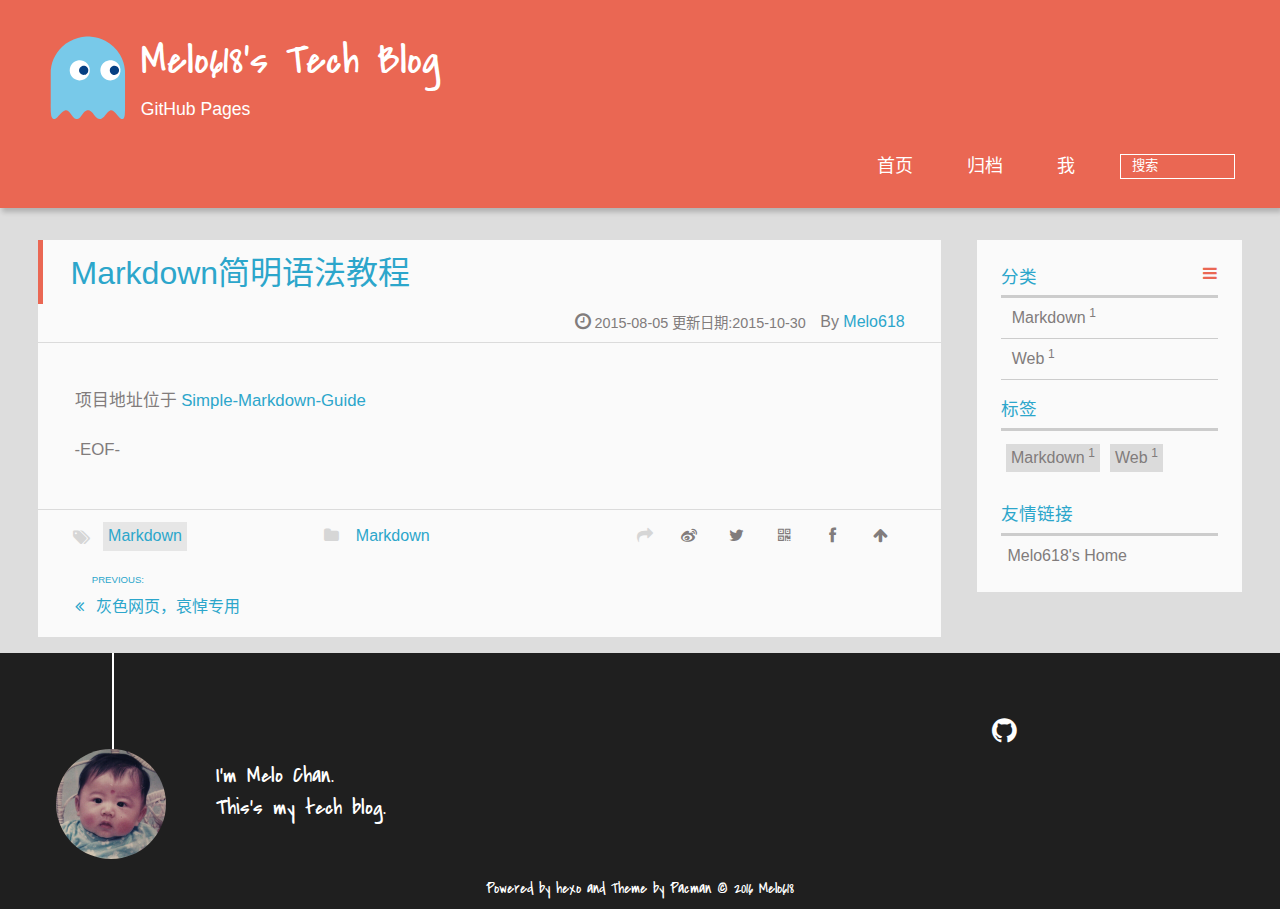
<file: 2015/08/05/Markdown/index.html>
<!DOCTYPE HTML>
<html lang="zh-CN">
<head>
  <meta charset="UTF-8">
  
    <title>Markdown简明语法教程 | Melo618&#39;s Tech Blog</title>
    <meta name="viewport" content="width=device-width, initial-scale=1, maximum-scale=3, minimum-scale=1">
    
    <meta name="author" content="Melo618">
    
    <meta name="description" itemprop="description" content="自从学习了Mrakdown，基本上所有文章和技术文档都是用它来写，省去大量排版时间，将核心放在内容上，高效便捷。这是我用Markdown写的Markdown简明语法教程，适合初学者入门。欢迎各位提交Issue，也欢迎到我的GitHub上Fork。">
    
    
    
    
    
    <link rel="icon" href="/img/favicon.ico">
    
    
    <link rel="apple-touch-icon" href="/img/me.jpg">
    <link rel="apple-touch-icon-precomposed" href="/img/me.jpg">
    
    <link rel="stylesheet" href="/css/style.css" type="text/css">
</head>

  <body>
    <header>
      <div>
		
			<div id="imglogo">
				<a href="/"><img src="/img/logo.svg" alt="Melo618&#39;s Tech Blog" title="Melo618&#39;s Tech Blog"/></a>
			</div>
			
			<div id="textlogo">
				<h1 class="site-name"><a href="/" title="Melo618&#39;s Tech Blog">Melo618&#39;s Tech Blog</a></h1>
				<h2 class="blog-motto">GitHub Pages</h2>
			</div>
			<div class="navbar"><a class="navbutton navmobile" href="#" title="菜单">
			</a></div>
			<nav class="animated">
				<ul>
					
						<li><a href="/">首页</a></li>
					
						<li><a href="/archives">归档</a></li>
					
						<li><a href="http://melo618.com">我</a></li>
					
					<li>
					
					<form class="search" action="//google.com/search" method="get" accept-charset="utf-8">
						<label>Search</label>
						<input type="text" id="search" name="q" autocomplete="off" maxlength="20" placeholder="搜索" />
						<input type="hidden" name="q" value="site:melo618.github.io">
					</form>
					
					</li>
				</ul>
			</nav>			
</div>

    </header>
    <div id="container">
      <div id="main" class="post" itemscope itemprop="blogPost">
	<article itemprop="articleBody"> 
		<header class="article-info clearfix">
  <h1 itemprop="name">
    
      <a href="/2015/08/05/Markdown/" title="Markdown简明语法教程" itemprop="url">Markdown简明语法教程</a>
  </h1>
  <p class="article-author">By
    
      <a href="http://melo618.github.io" title="Melo618">Melo618</a>
    </p>
  <p class="article-time">
    <time datetime="2015-08-04T16:00:00.000Z" itemprop="datePublished">2015-08-05</time>
    更新日期:<time datetime="2015-10-30T06:47:00.000Z" itemprop="dateModified">2015-10-30</time>
    
  </p>
</header>
	<div class="article-content">
		
		
		<div id="toc" class="toc-article">
			<strong class="toc-title">文章目录</strong>
		
		</div>
		
		<p>项目地址位于 <a href="https://github.com/Melo618/Simple-Markdown-Guide" target="_blank" rel="external">Simple-Markdown-Guide</a></p>
<p>-EOF-</p>
  
	</div>
		<footer class="article-footer clearfix">

  <div class="article-tags">
  
  <span></span> <a href="/tags/Markdown/">Markdown</a>
  </div>


<div class="article-categories">
  <span></span>
  <a class="article-category-link" href="/categories/Markdown/">Markdown</a>
</div>



<div class="article-share" id="share">

  <div data-url="http://melo618.github.io/2015/08/05/Markdown/" data-title="Markdown简明语法教程 | Melo618&#39;s Tech Blog" data-tsina="Melo618" class="share clearfix">
  </div>

</div>
</footer>   	       
	</article>
	
<nav class="article-nav clearfix">
 
 <div class="prev" >
 <a href="/2015/08/13/CSS-Gray/" title="灰色网页，哀悼专用">
  <strong>PREVIOUS:</strong><br/>
  <span>
  灰色网页，哀悼专用</span>
</a>
</div>


</nav>

	
<section class="comment">
	<div class="ds-thread"></div>
</section>

</div>  
      <div class="openaside"><a class="navbutton" href="#" title="显示侧边栏"></a></div>

  <div id="toc" class="toc-aside">
  <strong class="toc-title">文章目录</strong>
  
  </div>

<div id="asidepart">
<div class="closeaside"><a class="closebutton" href="#" title="隐藏侧边栏"></a></div>
<aside class="clearfix">

  

  
<div class="categorieslist">
	<p class="asidetitle">分类</p>
		<ul>
		
			<li><a href="/categories/Markdown/" title="Markdown">Markdown<sup>1</sup></a></li>
		
			<li><a href="/categories/Web/" title="Web">Web<sup>1</sup></a></li>
		
		</ul>
</div>


  
<div class="tagslist">
	<p class="asidetitle">标签</p>
		<ul class="clearfix">
		
			<li><a href="/tags/Markdown/" title="Markdown">Markdown<sup>1</sup></a></li>
		
			<li><a href="/tags/Web/" title="Web">Web<sup>1</sup></a></li>
		
		</ul>
</div>


  <div class="linkslist">
  <p class="asidetitle">友情链接</p>
    <ul>
      <li><a href="http://melo618.com" target="_blank" title="Melo618's Home">Melo618's Home</a></li>
    </ul>
</div>


</aside>
</div>
    </div>
    <footer><div id="footer" >
	
	<div class="line">
		<span></span>
		<div class="author"></div>
	</div>
	
	
	<section class="info">
		<p> I&#39;m Melo Chan. <br/>
			This&#39;s my tech blog.</p>
	</section>
	 
	<div class="social-font clearfix">
		
		
		
		<a href="https://github.com/Melo618" target="_blank" title="github"></a>
		
		
		
	</div>
		<p class="copyright">Powered by <a href="http://hexo.io" target="_blank" title="hexo">hexo</a> and Theme by <a href="https://github.com/A-limon/pacman" target="_blank" title="Pacman">Pacman</a> © 2016 
		
		<a href="http://melo618.github.io" target="_blank" title="Melo618">Melo618</a>
		
		</p>
</div>
</footer>
    <script src="/js/jquery-2.1.0.min.js"></script>
<script type="text/javascript">
$(document).ready(function(){ 
  $('.navbar').click(function(){
    $('header nav').toggleClass('shownav');
  });
  var myWidth = 0;
  function getSize(){
    if( typeof( window.innerWidth ) == 'number' ) {
      myWidth = window.innerWidth;
    } else if( document.documentElement && document.documentElement.clientWidth) {
      myWidth = document.documentElement.clientWidth;
    };
  };
  var m = $('#main'),
      a = $('#asidepart'),
      c = $('.closeaside'),
      o = $('.openaside');
  $(window).resize(function(){
    getSize(); 
    if (myWidth >= 1024) {
      $('header nav').removeClass('shownav');
    }else
    {
      m.removeClass('moveMain');
      a.css('display', 'block').removeClass('fadeOut');
      o.css('display', 'none');
      
      $('#toc.toc-aside').css('display', 'none');
        
    }
  });
  c.click(function(){
    a.addClass('fadeOut').css('display', 'none');
    o.css('display', 'block').addClass('fadeIn');
    m.addClass('moveMain');
  });
  o.click(function(){
    o.css('display', 'none').removeClass('beforeFadeIn');
    a.css('display', 'block').removeClass('fadeOut').addClass('fadeIn');      
    m.removeClass('moveMain');
  });
  $(window).scroll(function(){
    o.css("top",Math.max(80,260-$(this).scrollTop()));
  });
});
</script>

<script type="text/javascript">
$(document).ready(function(){ 
  var ai = $('.article-content>iframe'),
      ae = $('.article-content>embed'),
      t  = $('#toc'),
      h  = $('article h2')
      ah = $('article h2'),
      ta = $('#toc.toc-aside'),
      o  = $('.openaside'),
      c  = $('.closeaside');
  if(ai.length>0){
    ai.wrap('<div class="video-container" />');
  };
  if(ae.length>0){
   ae.wrap('<div class="video-container" />');
  };
  if(ah.length==0){
    t.css('display','none');
  }else{
    c.click(function(){
      ta.css('display', 'block').addClass('fadeIn');
    });
    o.click(function(){
      ta.css('display', 'none');
    });
    $(window).scroll(function(){
      ta.css("top",Math.max(140,320-$(this).scrollTop()));
    });
  };
});
</script>


<script type="text/javascript">
$(document).ready(function(){ 
  var $this = $('.share'),
      url = $this.attr('data-url'),
      encodedUrl = encodeURIComponent(url),
      title = $this.attr('data-title'),
      tsina = $this.attr('data-tsina');
  var html = [
  '<a href="#" class="overlay" id="qrcode"></a>',
  '<div class="qrcode clearfix"><span>扫描二维码分享到微信朋友圈</span><a class="qrclose" href="#share"></a><strong>Loading...Please wait</strong><img id="qrcode-pic" data-src="http://s.jiathis.com/qrcode.php?url=' + encodedUrl + '"/></div>',
  '<a href="#textlogo" class="article-back-to-top" title="Top"></a>',
  '<a href="https://www.facebook.com/sharer.php?u=' + encodedUrl + '" class="article-share-facebook" target="_blank" title="Facebook"></a>',
  '<a href="#qrcode" class="article-share-qrcode" title="QRcode"></a>',
  '<a href="https://twitter.com/intent/tweet?url=' + encodedUrl + '" class="article-share-twitter" target="_blank" title="Twitter"></a>',
  '<a href="http://service.weibo.com/share/share.php?title='+title+'&url='+encodedUrl +'&ralateUid='+ tsina +'&searchPic=true&style=number' +'" class="article-share-weibo" target="_blank" title="Weibo"></a>',
  '<span title="Share to"></span>'
  ].join('');
  $this.append(html);
  $('.article-share-qrcode').click(function(){
    var imgSrc = $('#qrcode-pic').attr('data-src');
    $('#qrcode-pic').attr('src', imgSrc);
    $('#qrcode-pic').load(function(){
        $('.qrcode strong').text(' ');
    });
  });
});     
</script>


<script type="text/javascript">
  var duoshuoQuery = {short_name:"Melo618"};
  (function() {
    var ds = document.createElement('script');
    ds.type = 'text/javascript';ds.async = true;
    ds.src = '//static.duoshuo.com/embed.js';
    ds.charset = 'UTF-8';
    (document.getElementsByTagName('head')[0] 
    || document.getElementsByTagName('body')[0]).appendChild(ds);
  })();
</script> 



<link rel="stylesheet" href="/fancybox/jquery.fancybox.css" media="screen" type="text/css">
<script src="/fancybox/jquery.fancybox.pack.js"></script>
<script type="text/javascript">
$(document).ready(function(){ 
  $('.article-content').each(function(i){
    $(this).find('img').each(function(){
      if ($(this).parent().hasClass('fancybox')) return;
      var alt = this.alt;
      if (alt) $(this).after('<span class="caption">' + alt + '</span>');
      $(this).wrap('<a href="' + this.src + '" title="' + alt + '" class="fancybox"></a>');
    });
    $(this).find('.fancybox').each(function(){
      $(this).attr('rel', 'article' + i);
    });
  });
  if($.fancybox){
    $('.fancybox').fancybox();
  }
}); 
</script>



  </body>
</html>
</file>
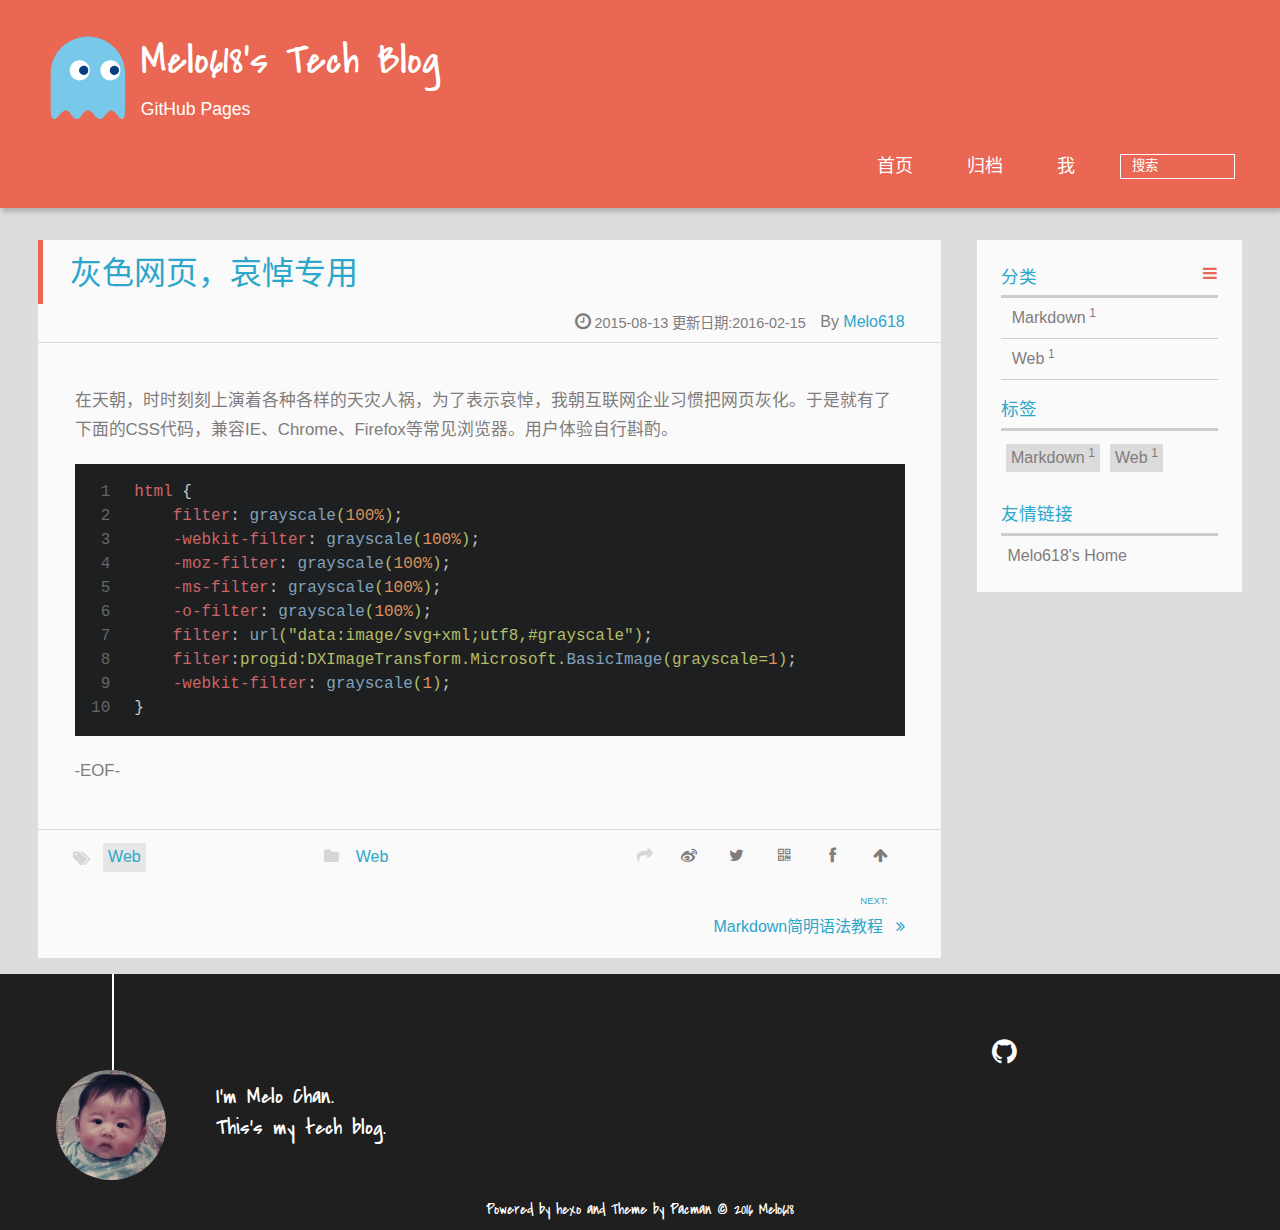
<file: 2015/08/13/CSS-Gray/index.html>
<!DOCTYPE HTML>
<html lang="zh-CN">
<head>
  <meta charset="UTF-8">
  
    <title>灰色网页，哀悼专用 | Melo618&#39;s Tech Blog</title>
    <meta name="viewport" content="width=device-width, initial-scale=1, maximum-scale=3, minimum-scale=1">
    
    <meta name="author" content="Melo618">
    
    <meta name="description" itemprop="description" content="网页灰化就这么简单，就看谁运气不好了。">
    
    
    
    
    
    <link rel="icon" href="/img/favicon.ico">
    
    
    <link rel="apple-touch-icon" href="/img/me.jpg">
    <link rel="apple-touch-icon-precomposed" href="/img/me.jpg">
    
    <link rel="stylesheet" href="/css/style.css" type="text/css">
</head>

  <body>
    <header>
      <div>
		
			<div id="imglogo">
				<a href="/"><img src="/img/logo.svg" alt="Melo618&#39;s Tech Blog" title="Melo618&#39;s Tech Blog"/></a>
			</div>
			
			<div id="textlogo">
				<h1 class="site-name"><a href="/" title="Melo618&#39;s Tech Blog">Melo618&#39;s Tech Blog</a></h1>
				<h2 class="blog-motto">GitHub Pages</h2>
			</div>
			<div class="navbar"><a class="navbutton navmobile" href="#" title="菜单">
			</a></div>
			<nav class="animated">
				<ul>
					
						<li><a href="/">首页</a></li>
					
						<li><a href="/archives">归档</a></li>
					
						<li><a href="http://melo618.com">我</a></li>
					
					<li>
					
					<form class="search" action="//google.com/search" method="get" accept-charset="utf-8">
						<label>Search</label>
						<input type="text" id="search" name="q" autocomplete="off" maxlength="20" placeholder="搜索" />
						<input type="hidden" name="q" value="site:melo618.github.io">
					</form>
					
					</li>
				</ul>
			</nav>			
</div>

    </header>
    <div id="container">
      <div id="main" class="post" itemscope itemprop="blogPost">
	<article itemprop="articleBody"> 
		<header class="article-info clearfix">
  <h1 itemprop="name">
    
      <a href="/2015/08/13/CSS-Gray/" title="灰色网页，哀悼专用" itemprop="url">灰色网页，哀悼专用</a>
  </h1>
  <p class="article-author">By
    
      <a href="http://melo618.github.io" title="Melo618">Melo618</a>
    </p>
  <p class="article-time">
    <time datetime="2015-08-13T08:51:37.000Z" itemprop="datePublished">2015-08-13</time>
    更新日期:<time datetime="2016-02-15T09:41:00.000Z" itemprop="dateModified">2016-02-15</time>
    
  </p>
</header>
	<div class="article-content">
		
		
		<div id="toc" class="toc-article">
			<strong class="toc-title">文章目录</strong>
		
		</div>
		
		<p>在天朝，时时刻刻上演着各种各样的天灾人祸，为了表示哀悼，我朝互联网企业习惯把网页灰化。于是就有了下面的CSS代码，兼容IE、Chrome、Firefox等常见浏览器。用户体验自行斟酌。</p>
<figure class="highlight css"><table><tr><td class="gutter"><pre><span class="line">1</span><br><span class="line">2</span><br><span class="line">3</span><br><span class="line">4</span><br><span class="line">5</span><br><span class="line">6</span><br><span class="line">7</span><br><span class="line">8</span><br><span class="line">9</span><br><span class="line">10</span><br></pre></td><td class="code"><pre><span class="line"><span class="tag">html</span> <span class="rules">&#123;</span><br><span class="line">    <span class="rule"><span class="attribute">filter</span>:<span class="value"> <span class="function">grayscale</span>(<span class="number">100%</span>)</span></span>;</span><br><span class="line">    <span class="rule"><span class="attribute">-webkit-filter</span>:<span class="value"> <span class="function">grayscale</span>(<span class="number">100%</span>)</span></span>;</span><br><span class="line">    <span class="rule"><span class="attribute">-moz-filter</span>:<span class="value"> <span class="function">grayscale</span>(<span class="number">100%</span>)</span></span>;</span><br><span class="line">    <span class="rule"><span class="attribute">-ms-filter</span>:<span class="value"> <span class="function">grayscale</span>(<span class="number">100%</span>)</span></span>;</span><br><span class="line">    <span class="rule"><span class="attribute">-o-filter</span>:<span class="value"> <span class="function">grayscale</span>(<span class="number">100%</span>)</span></span>;</span><br><span class="line">    <span class="rule"><span class="attribute">filter</span>:<span class="value"> <span class="function">url</span>(<span class="string">"data:image/svg+xml;utf8,#grayscale"</span>)</span></span>;</span><br><span class="line">    <span class="rule"><span class="attribute">filter</span>:<span class="value">progid:DXImageTransform.Microsoft.<span class="function">BasicImage</span>(grayscale=<span class="number">1</span>)</span></span>;</span><br><span class="line">    <span class="rule"><span class="attribute">-webkit-filter</span>:<span class="value"> <span class="function">grayscale</span>(<span class="number">1</span>)</span></span>;</span><br><span class="line">&#125;</span></span><br></pre></td></tr></table></figure>
<p>-EOF-</p>
  
	</div>
		<footer class="article-footer clearfix">

  <div class="article-tags">
  
  <span></span> <a href="/tags/Web/">Web</a>
  </div>


<div class="article-categories">
  <span></span>
  <a class="article-category-link" href="/categories/Web/">Web</a>
</div>



<div class="article-share" id="share">

  <div data-url="http://melo618.github.io/2015/08/13/CSS-Gray/" data-title="灰色网页，哀悼专用 | Melo618&#39;s Tech Blog" data-tsina="Melo618" class="share clearfix">
  </div>

</div>
</footer>   	       
	</article>
	
<nav class="article-nav clearfix">
 

<div class="next">
<a href="/2015/08/05/Markdown/"  title="Markdown简明语法教程">
 <strong>NEXT:</strong><br/> 
 <span>Markdown简明语法教程
</span>
</a>
</div>

</nav>

	
<section class="comment">
	<div class="ds-thread"></div>
</section>

</div>  
      <div class="openaside"><a class="navbutton" href="#" title="显示侧边栏"></a></div>

  <div id="toc" class="toc-aside">
  <strong class="toc-title">文章目录</strong>
  
  </div>

<div id="asidepart">
<div class="closeaside"><a class="closebutton" href="#" title="隐藏侧边栏"></a></div>
<aside class="clearfix">

  

  
<div class="categorieslist">
	<p class="asidetitle">分类</p>
		<ul>
		
			<li><a href="/categories/Markdown/" title="Markdown">Markdown<sup>1</sup></a></li>
		
			<li><a href="/categories/Web/" title="Web">Web<sup>1</sup></a></li>
		
		</ul>
</div>


  
<div class="tagslist">
	<p class="asidetitle">标签</p>
		<ul class="clearfix">
		
			<li><a href="/tags/Markdown/" title="Markdown">Markdown<sup>1</sup></a></li>
		
			<li><a href="/tags/Web/" title="Web">Web<sup>1</sup></a></li>
		
		</ul>
</div>


  <div class="linkslist">
  <p class="asidetitle">友情链接</p>
    <ul>
      <li><a href="http://melo618.com" target="_blank" title="Melo618's Home">Melo618's Home</a></li>
    </ul>
</div>


</aside>
</div>
    </div>
    <footer><div id="footer" >
	
	<div class="line">
		<span></span>
		<div class="author"></div>
	</div>
	
	
	<section class="info">
		<p> I&#39;m Melo Chan. <br/>
			This&#39;s my tech blog.</p>
	</section>
	 
	<div class="social-font clearfix">
		
		
		
		<a href="https://github.com/Melo618" target="_blank" title="github"></a>
		
		
		
	</div>
		<p class="copyright">Powered by <a href="http://hexo.io" target="_blank" title="hexo">hexo</a> and Theme by <a href="https://github.com/A-limon/pacman" target="_blank" title="Pacman">Pacman</a> © 2016 
		
		<a href="http://melo618.github.io" target="_blank" title="Melo618">Melo618</a>
		
		</p>
</div>
</footer>
    <script src="/js/jquery-2.1.0.min.js"></script>
<script type="text/javascript">
$(document).ready(function(){ 
  $('.navbar').click(function(){
    $('header nav').toggleClass('shownav');
  });
  var myWidth = 0;
  function getSize(){
    if( typeof( window.innerWidth ) == 'number' ) {
      myWidth = window.innerWidth;
    } else if( document.documentElement && document.documentElement.clientWidth) {
      myWidth = document.documentElement.clientWidth;
    };
  };
  var m = $('#main'),
      a = $('#asidepart'),
      c = $('.closeaside'),
      o = $('.openaside');
  $(window).resize(function(){
    getSize(); 
    if (myWidth >= 1024) {
      $('header nav').removeClass('shownav');
    }else
    {
      m.removeClass('moveMain');
      a.css('display', 'block').removeClass('fadeOut');
      o.css('display', 'none');
      
      $('#toc.toc-aside').css('display', 'none');
        
    }
  });
  c.click(function(){
    a.addClass('fadeOut').css('display', 'none');
    o.css('display', 'block').addClass('fadeIn');
    m.addClass('moveMain');
  });
  o.click(function(){
    o.css('display', 'none').removeClass('beforeFadeIn');
    a.css('display', 'block').removeClass('fadeOut').addClass('fadeIn');      
    m.removeClass('moveMain');
  });
  $(window).scroll(function(){
    o.css("top",Math.max(80,260-$(this).scrollTop()));
  });
});
</script>

<script type="text/javascript">
$(document).ready(function(){ 
  var ai = $('.article-content>iframe'),
      ae = $('.article-content>embed'),
      t  = $('#toc'),
      h  = $('article h2')
      ah = $('article h2'),
      ta = $('#toc.toc-aside'),
      o  = $('.openaside'),
      c  = $('.closeaside');
  if(ai.length>0){
    ai.wrap('<div class="video-container" />');
  };
  if(ae.length>0){
   ae.wrap('<div class="video-container" />');
  };
  if(ah.length==0){
    t.css('display','none');
  }else{
    c.click(function(){
      ta.css('display', 'block').addClass('fadeIn');
    });
    o.click(function(){
      ta.css('display', 'none');
    });
    $(window).scroll(function(){
      ta.css("top",Math.max(140,320-$(this).scrollTop()));
    });
  };
});
</script>


<script type="text/javascript">
$(document).ready(function(){ 
  var $this = $('.share'),
      url = $this.attr('data-url'),
      encodedUrl = encodeURIComponent(url),
      title = $this.attr('data-title'),
      tsina = $this.attr('data-tsina');
  var html = [
  '<a href="#" class="overlay" id="qrcode"></a>',
  '<div class="qrcode clearfix"><span>扫描二维码分享到微信朋友圈</span><a class="qrclose" href="#share"></a><strong>Loading...Please wait</strong><img id="qrcode-pic" data-src="http://s.jiathis.com/qrcode.php?url=' + encodedUrl + '"/></div>',
  '<a href="#textlogo" class="article-back-to-top" title="Top"></a>',
  '<a href="https://www.facebook.com/sharer.php?u=' + encodedUrl + '" class="article-share-facebook" target="_blank" title="Facebook"></a>',
  '<a href="#qrcode" class="article-share-qrcode" title="QRcode"></a>',
  '<a href="https://twitter.com/intent/tweet?url=' + encodedUrl + '" class="article-share-twitter" target="_blank" title="Twitter"></a>',
  '<a href="http://service.weibo.com/share/share.php?title='+title+'&url='+encodedUrl +'&ralateUid='+ tsina +'&searchPic=true&style=number' +'" class="article-share-weibo" target="_blank" title="Weibo"></a>',
  '<span title="Share to"></span>'
  ].join('');
  $this.append(html);
  $('.article-share-qrcode').click(function(){
    var imgSrc = $('#qrcode-pic').attr('data-src');
    $('#qrcode-pic').attr('src', imgSrc);
    $('#qrcode-pic').load(function(){
        $('.qrcode strong').text(' ');
    });
  });
});     
</script>


<script type="text/javascript">
  var duoshuoQuery = {short_name:"Melo618"};
  (function() {
    var ds = document.createElement('script');
    ds.type = 'text/javascript';ds.async = true;
    ds.src = '//static.duoshuo.com/embed.js';
    ds.charset = 'UTF-8';
    (document.getElementsByTagName('head')[0] 
    || document.getElementsByTagName('body')[0]).appendChild(ds);
  })();
</script> 



<link rel="stylesheet" href="/fancybox/jquery.fancybox.css" media="screen" type="text/css">
<script src="/fancybox/jquery.fancybox.pack.js"></script>
<script type="text/javascript">
$(document).ready(function(){ 
  $('.article-content').each(function(i){
    $(this).find('img').each(function(){
      if ($(this).parent().hasClass('fancybox')) return;
      var alt = this.alt;
      if (alt) $(this).after('<span class="caption">' + alt + '</span>');
      $(this).wrap('<a href="' + this.src + '" title="' + alt + '" class="fancybox"></a>');
    });
    $(this).find('.fancybox').each(function(){
      $(this).attr('rel', 'article' + i);
    });
  });
  if($.fancybox){
    $('.fancybox').fancybox();
  }
}); 
</script>



  </body>
</html>
</file>
<file: css/style.css>
html,
body,
div,
span,
applet,
object,
iframe,
h1,
h2,
h3,
h4,
h5,
h6,
p,
blockquote,
pre,
a,
abbr,
acronym,
address,
big,
cite,
code,
del,
dfn,
em,
img,
ins,
kbd,
q,
s,
samp,
small,
strike,
strong,
sub,
sup,
tt,
var,
dl,
dt,
dd,
ol,
ul,
li,
fieldset,
form,
label,
legend,
table,
caption,
tbody,
tfoot,
thead,
tr,
th,
td {
  margin: 0;
  padding: 0;
  border: 0;
  outline: 0;
  font-weight: inherit;
  font-style: inherit;
  font-family: inherit;
  font-size: 100%;
  vertical-align: baseline;
}
body {
  line-height: 1;
  color: #000;
  background: #fff;
}
ol,
ul {
  list-style: none;
}
table {
  border-collapse: separate;
  border-spacing: 0;
  vertical-align: middle;
}
caption,
th,
td {
  text-align: left;
  font-weight: normal;
  vertical-align: middle;
}
a img {
  border: none;
}
/* custom Font*/
@font-face {
  font-family: "covered_by_your_graceregular";
  font-weight: normal;
  font-style: normal;
  src: url("../font/coveredbyyourgrace-webfont.eot");
  src: url("../font/coveredbyyourgrace-webfont.eot?#iefix") format('embedded-opentype'), url("../font/coveredbyyourgrace-webfont.svg#covered_by_your_graceregular") format('svg'), url("../font/coveredbyyourgrace-webfont.woff") format('woff'), url("../font/coveredbyyourgrace-webfont.ttf") format('truetype');
}
/* icon Font */
@font-face {
  font-family: "FontAwesome";
  font-style: normal;
  font-weight: normal;
  src: url("../font/fontawesome-webfont.eot?v=#4.0.3");
  src: url("../font/fontawesome-webfont.eot?#iefix&v=#4.0.3") format("embedded-opentype"), url("../font/fontawesome-webfont.woff?v=#4.0.3") format("woff"), url("../font/fontawesome-webfont.ttf?v=#4.0.3") format("truetype"), url("../font/fontawesome-webfont.svg#fontawesomeregular?v=#4.0.3") format("svg");
}
/* Public style */
* {
  -webkit-margin-before: 0;
  -webkit-margin-after: 0;
}
body {
  background: #ddd;
  font-family: "Helvetica Neue", "Helvetica", "Microsoft YaHei", "WenQuanYi Micro Hei", Arial, sans-serif;
  font-size: 100%;
  color: #817c7c;
  line-height: 1.5;
}
small {
  font-size: 80%;
}
sub,
sup {
  font-size: 75%;
  line-height: 0;
  position: relative;
  vertical-align: baseline;
}
sup {
  top: -0.5em;
  padding-left: 0.3em;
}
sub {
  bottom: -0.25em;
}
a {
  text-decoration: none;
  color: #817c7c;
}
a:hover,
a:focus {
  outline: 0;
  text-decoration: none;
  -webkit-transition: color 0.25s, background 0.5s;
  -moz-transition: color 0.25s, background 0.5s;
  -o-transition: color 0.25s, background 0.5s;
  -ms-transition: color 0.25s, background 0.5s;
  transition: color 0.25s, background 0.5s;
}
a:hover:before {
  -webkit-transition: color 0.25s, background 0.5s;
  -moz-transition: color 0.25s, background 0.5s;
  -o-transition: color 0.25s, background 0.5s;
  -ms-transition: color 0.25s, background 0.5s;
  transition: color 0.25s, background 0.5s;
}
input:focus {
  outline: none;
}
input,
button {
  margin: 0;
  padding: 0;
}
input::-moz-focus-inner,
button::-moz-focus-inner {
  border: 0;
  padding: 0;
}
h1 {
  font-size: 1.5em;
}
.fa {
  display: inline-block;
  font-family: FontAwesome;
  font-style: normal;
  font-weight: normal;
  line-height: 1;
  -webkit-font-smoothing: antialiased;
  -moz-osx-font-smoothing: grayscale;
}
.clearfix {
  zoom: 1;
}
.clearfix:before,
.clearfix:after {
  content: "";
  display: table;
}
.clearfix:after {
  clear: both;
}
::-webkit-input-placeholder {
  color: #fff;
  padding: 2px 0 0 4px;
}
::-moz-placeholder {
  color: #fff;
  padding: 2px 0 0 4px;
}
:-ms-input-placeholder {
  color: #fff;
  padding: 2px 0 0 4px;
}
::-webkit-input-placeholder::before {
  font-family: "FontAwesome";
  -webkit-font-smoothing: antialiased;
  -moz-osx-font-smoothing: grayscale;
  content: "\f002";
  padding-right: 4px;
}
::-moz-placeholder:before {
  font-family: "FontAwesome";
  -webkit-font-smoothing: antialiased;
  -moz-osx-font-smoothing: grayscale;
  content: "\f002";
  padding-right: 4px;
}
:-ms-input-placeholder::before {
  font-family: "FontAwesome";
  -webkit-font-smoothing: antialiased;
  -moz-osx-font-smoothing: grayscale;
  content: "\f002";
  padding-right: 4px;
}
input[type="search"]::-webkit-search-cancel-button,
input[type="search"]::-webkit-search-decoration {
  -webkit-appearance: none;
}
::-webkit-search-cancel-button:after {
  font-family: "FontAwesome";
  -webkit-font-smoothing: antialiased;
  -moz-osx-font-smoothing: grayscale;
  content: '\f00d';
  color: #fff;
  padding-right: 4px;
}
/* css3 animate */
.animated {
  -webkit-animation-fill-mode: both;
  -moz-animation-fill-mode: both;
  -o-animation-fill-mode: both;
  -ms-animation-fill-mode: both;
  animation-fill-mode: both;
  -webkit-animation-duration: 1s;
  -moz-animation-duration: 1s;
  -o-animation-duration: 1s;
  -ms-animation-duration: 1s;
  animation-duration: 1s;
}
@-webkit-keyframes fadeIn {
  0% {
    opacity: 0;
    -ms-filter: "progid:DXImageTransform.Microsoft.Alpha(Opacity=0)";
    filter: alpha(opacity=0);
  }
  100% {
    opacity: 1;
    -ms-filter: none;
    filter: none;
  }
}
.fadeIn {
  -webkit-animation-name: fadeIn;
  -moz-animation-name: fadeIn;
  -o-animation-name: fadeIn;
  -ms-animation-name: fadeIn;
  animation-name: fadeIn;
}
.fadeOut {
  -webkit-animation-name: fadeOut;
  -moz-animation-name: fadeOut;
  -o-animation-name: fadeOut;
  -ms-animation-name: fadeOut;
  animation-name: fadeOut;
}
@-moz-keyframes fadeInDown {
  0% {
    opacity: 0;
    -ms-filter: "progid:DXImageTransform.Microsoft.Alpha(Opacity=0)";
    filter: alpha(opacity=0);
    -webkit-transform: translateY(-20px);
    -moz-transform: translateY(-20px);
    -o-transform: translateY(-20px);
    -ms-transform: translateY(-20px);
    transform: translateY(-20px);
  }
  100% {
    opacity: 1;
    -ms-filter: none;
    filter: none;
    -webkit-transform: translateY(0);
    -moz-transform: translateY(0);
    -o-transform: translateY(0);
    -ms-transform: translateY(0);
    transform: translateY(0);
  }
}
@-webkit-keyframes fadeInDown {
  0% {
    opacity: 0;
    -ms-filter: "progid:DXImageTransform.Microsoft.Alpha(Opacity=0)";
    filter: alpha(opacity=0);
    -webkit-transform: translateY(-20px);
    -moz-transform: translateY(-20px);
    -o-transform: translateY(-20px);
    -ms-transform: translateY(-20px);
    transform: translateY(-20px);
  }
  100% {
    opacity: 1;
    -ms-filter: none;
    filter: none;
    -webkit-transform: translateY(0);
    -moz-transform: translateY(0);
    -o-transform: translateY(0);
    -ms-transform: translateY(0);
    transform: translateY(0);
  }
}
@-o-keyframes fadeInDown {
  0% {
    opacity: 0;
    -ms-filter: "progid:DXImageTransform.Microsoft.Alpha(Opacity=0)";
    filter: alpha(opacity=0);
    -webkit-transform: translateY(-20px);
    -moz-transform: translateY(-20px);
    -o-transform: translateY(-20px);
    -ms-transform: translateY(-20px);
    transform: translateY(-20px);
  }
  100% {
    opacity: 1;
    -ms-filter: none;
    filter: none;
    -webkit-transform: translateY(0);
    -moz-transform: translateY(0);
    -o-transform: translateY(0);
    -ms-transform: translateY(0);
    transform: translateY(0);
  }
}
@keyframes fadeInDown {
  0% {
    opacity: 0;
    -ms-filter: "progid:DXImageTransform.Microsoft.Alpha(Opacity=0)";
    filter: alpha(opacity=0);
    -webkit-transform: translateY(-20px);
    -moz-transform: translateY(-20px);
    -o-transform: translateY(-20px);
    -ms-transform: translateY(-20px);
    transform: translateY(-20px);
  }
  100% {
    opacity: 1;
    -ms-filter: none;
    filter: none;
    -webkit-transform: translateY(0);
    -moz-transform: translateY(0);
    -o-transform: translateY(0);
    -ms-transform: translateY(0);
    transform: translateY(0);
  }
}
body >header {
  width: 100%;
  -webkit-box-shadow: 2px 4px 5px rgba(3,3,3,0.2);
  box-shadow: 2px 4px 5px rgba(3,3,3,0.2);
  background: #ea6753;
  color: #fff;
  padding: 1em 0 0.8em;
}
@media only screen and (min-width: 1024px) {
  body >header {
    padding: 1.8em 0 1.5em;
  }
}
body >header >div {
  width: 95%;
  margin: 0 auto;
  position: relative;
  overflow: hidden;
}
@media only screen and (min-width: 1024px) {
  body >header >div {
    width: 93%;
  }
}
body >header a {
  display: block;
  color: #fff;
}
#imglogo {
  float: left;
  width: 4em;
  height: 4em;
}
@media only screen and (min-width: 768px) {
  #imglogo {
    width: 5em;
  }
}
@media only screen and (min-width: 1024px) {
  #imglogo {
    width: 5.5em;
  }
}
#imglogo img {
  width: 4em;
}
@media only screen and (min-width: 768px) {
  #imglogo img {
    width: 5em;
  }
}
@media only screen and (min-width: 1024px) {
  #imglogo img {
    width: 5.5em;
  }
}
#textlogo {
  float: left;
  width: 75%;
  margin-left: 0.5em;
}
#textlogo h1.site-name {
  width: 86%;
  font-family: "covered_by_your_graceregular";
  font-size: 200%;
  line-height: 1.5;
  -webkit-font-smoothing: antialiased;
  -moz-osx-font-smoothing: grayscale;
}
@media only screen and (min-width: 768px) {
  #textlogo h1.site-name {
    font-size: 240%;
  }
}
@media only screen and (min-width: 1024px) {
  #textlogo h1.site-name {
    font-size: 280%;
  }
}
#textlogo h2.blog-motto {
  font-size: 0.7em;
  font-weight: normal;
}
@media only screen and (min-width: 768px) {
  #textlogo h2.blog-motto {
    font-size: 100%;
  }
}
@media only screen and (min-width: 1024px) {
  #textlogo h2.blog-motto {
    font-size: 110%;
  }
}
.navbar {
  position: absolute;
  width: 2em;
  right: 0em;
  top: 1em;
  padding: 0.5em;
}
@media only screen and (min-width: 1024px) {
  .navbar {
    display: none;
  }
}
.navbutton::before {
  font-family: "FontAwesome";
  -webkit-font-smoothing: antialiased;
  -moz-osx-font-smoothing: grayscale;
  content: "\f0c9";
}
.navmobile::before {
  padding-left: 1em;
}
header nav {
  float: left;
  width: 100%;
  font-size: 112.5%;
  padding-top: 0.5em;
  max-height: 0.01em;
  -webkit-transition: max-height 1s ease-out;
  -moz-transition: max-height 1s ease-out;
  -o-transition: max-height 1s ease-out;
  -ms-transition: max-height 1s ease-out;
  transition: max-height 1s ease-out;
}
@media only screen and (min-width: 568px) {
  header nav {
    width: 50%;
  }
}
@media only screen and (min-width: 1024px) {
  header nav {
    float: right;
    width: auto;
    margin-top: 1em;
    max-height: none;
  }
}
@media only screen and (min-width: 1024px) {
  header nav ul {
    float: right;
  }
}
@media only screen and (min-width: 1024px) {
  header nav ul li {
    float: left;
  }
}
header nav ul li a {
  padding: 0.2em 0 0.2em 1em;
}
@media only screen and (min-width: 1024px) {
  header nav ul li a {
    padding: 0.2em 1.5em;
  }
}
header nav ul li a:hover {
  background: #dd2c11;
  color: #e9cd4c;
}
.shownav {
  max-height: 40em;
}
.search {
  padding: 0.1em 0 0 1em;
}
.search input {
  line-height: 1.7;
  border: 1px solid #fff;
  color: #fff;
  background: transparent;
  width: 80%;
  padding-left: 0.5em;
}
@media only screen and (min-width: 1024px) {
  .search input {
    width: 8em;
    -webkit-transition: 0.5s width;
    -moz-transition: 0.5s width;
    -o-transition: 0.5s width;
    -ms-transition: 0.5s width;
    transition: 0.5s width;
  }
  .search input:focus {
    width: 15em;
  }
}
.search label {
  display: none;
}
/* index layout */
#container {
  width: 95%;
  margin: 0 auto;
  overflow: hidden;
}
@media only screen and (min-width: 768px) {
  #container {
    width: 96%;
  }
}
@media only screen and (min-width: 1024px) {
  #container {
    width: 94%;
  }
}
@media only screen and (min-width: 1560px) {
  #container {
    width: 82%;
  }
}
#main {
  margin: 1em 0 0;
  line-height: 1.8;
}
@media only screen and (min-width: 1024px) {
  #main {
    margin: 2em 0 0;
    width: 75%;
    float: left;
    -webkit-transition: margin 0.5s ease-out;
    -moz-transition: margin 0.5s ease-out;
    -o-transition: margin 0.5s ease-out;
    -ms-transition: margin 0.5s ease-out;
    transition: margin 0.5s ease-out;
  }
}
#main section.post {
  background: #fafafa;
  margin-bottom: 0.125em;
}
#main section.post a {
  display: block;
  border-left: 0.5em solid #ccc;
  -webkit-transition: border-left 0.45s;
  -moz-transition: border-left 0.45s;
  -o-transition: border-left 0.45s;
  -ms-transition: border-left 0.45s;
  transition: border-left 0.45s;
  padding: 0.5em;
}
@media only screen and (min-width: 768px) {
  #main section.post a {
    padding: 1em;
  }
}
#main section.post a:hover {
  border-left: 0.5em solid #ea6753;
}
#main section.post a h1 {
  color: #2ca6cb;
  line-height: 2;
}
#main section.post a p {
  color: #817c7c;
}
#main section.post a time {
  color: #817c7c;
  display: block;
  margin: 0.5em 0;
  font-size: 0.5em;
}
.moveMain {
  margin-left: 10% !important;
}
#page-nav {
  background: #fafafa;
  text-align: center;
  overflow: hidden;
}
#page-nav a,
#page-nav span {
  display: inline-block;
  padding: 0.5em 1em;
}
#page-nav a {
  color: #2ca6cb;
}
#page-nav a:hover {
  background: #ccc;
  color: #ea6753;
}
#page-nav .prev {
  float: left;
  border-left: 0.5em solid #ccc;
  -webkit-transition: border-left 0.5s;
  -moz-transition: border-left 0.5s;
  -o-transition: border-left 0.5s;
  -ms-transition: border-left 0.5s;
  transition: border-left 0.5s;
}
#page-nav .prev:hover {
  border-left: 0.5em solid #ea6753;
}
#page-nav .next {
  float: right;
}
#page-nav .page-number {
  display: none;
}
@media only screen and (min-width: 768px) {
  #page-nav .page-number {
    display: inline-block;
  }
}
#page-nav .current {
  color: #b8b8b8;
  font-weight: bold;
}
#page-nav .space {
  color: #2ca6cb;
}
/* page layout */
@media only screen and (min-width: 1024px) {
  .page {
    margin-left: 10% !important;
  }
}
/* archive layout */
.category-icon:before,
.tag-icon:before,
.archive-icon:before {
  font-family: "FontAwesome";
  -webkit-font-smoothing: antialiased;
  -moz-osx-font-smoothing: grayscale;
  color: #ccc;
  font-size: 100%;
  padding-right: 0.3em;
}
.category-icon:before {
  content: "\f07b";
}
.tag-icon:before {
  content: "\f02c";
}
.archive-icon:before {
  content: "\f187";
}
.archive-title {
  margin: 1em 0;
  width: 97%;
  padding: 2em 0 2em 3%;
  background: #fafafa;
  border-left: 0.5em solid #ccc;
}
@media only screen and (min-width: 1024px) {
  .archive-title {
    margin: 2em 0;
    width: 18.5%;
    padding-left: 0.5%;
    float: left;
  }
}
.archive-title h2 {
  width: 90%;
  color: #2ca6cb;
  font-size: 120%;
}
.archive-title a {
  color: #2ca6cb;
  -webkit-transition: color 0.5s;
  -moz-transition: color 0.5s;
  -o-transition: color 0.5s;
  -ms-transition: color 0.5s;
  transition: color 0.5s;
}
.archive-title a:hover {
  color: #ea6753;
  -webkit-transition: color 0.5s;
  -moz-transition: color 0.5s;
  -o-transition: color 0.5s;
  -ms-transition: color 0.5s;
  transition: color 0.5s;
}
.current {
  color: #ea6753 !important;
}
@media only screen and (min-width: 768px) {
  .archive-part {
    min-height: 200px;
  }
}
@media only screen and (min-width: 1024px) {
  .archive-part {
    width: 78% !important;
    float: right;
    margin-left: 2% !important;
  }
}
.archive-part section.post {
  width: 100%;
}
@media only screen and (min-width: 768px) {
  .archive-part section.post {
    float: left;
    width: 50%;
  }
}
@media only screen and (min-width: 1024px) {
  .archive-part section.post {
    width: 33.333%;
  }
}
@media only screen and (min-width: 768px) {
  .archive-nav {
    width: 100%;
    float: left;
    margin-top: 1em;
  }
}
/* tags&categories layout */
.all-list-box {
  min-height: 400px;
}
.post,
.page {
  background: #fafafa;
}
.post a,
.page a {
  color: #2ca6cb;
}
.post a:hover,
.page a:hover {
  color: #ea6753;
}
@media only screen and (min-width: 768px) {
  article header.article-info {
    border-bottom: 1px solid #dbdbdb;
  }
}
article header.article-info >h1 {
  padding: 0.2em 3%;
  font-size: 170%;
  line-height: 1.5;
  word-wrap: break-word;
  word-break: normal;
  -webkit-font-smoothing: antialiased;
  -moz-osx-font-smoothing: grayscale;
  border-left: 5px solid #ea6753;
}
@media only screen and (min-width: 1024px) {
  article header.article-info >h1 {
    font-size: 200%;
    padding-top: 0.3em;
  }
}
article header.article-info >p.article-author {
  padding: 0.3em 4% 0.3em 0;
  text-align: right;
  border-bottom: 1px solid #dbdbdb;
}
@media only screen and (min-width: 768px) {
  article header.article-info >p.article-author {
    float: right;
    border-bottom: none;
  }
}
article header.article-info >p.article-time {
  padding-top: 0.5em;
  font-size: 0.8em;
  text-align: center;
}
@media only screen and (min-width: 768px) {
  article header.article-info >p.article-time {
    float: right;
    margin-right: 1em;
    padding-top: 0.1em;
    font-size: 0.9em;
  }
}
article header.article-info >p.article-time:before {
  font-family: "FontAwesome";
  font-size: 130%;
  content: "\f017";
  -webkit-font-smoothing: antialiased;
  -moz-osx-font-smoothing: grayscale;
}
article .article-content {
  padding: 1.5em 4%;
}
article .article-content .kb {
  padding: 0.1em 0.6em;
  border: 1px solid #ccc;
  background-color: code-color;
  color: #8f8f8f;
  -webkit-box-shadow: 0 1px 0 rgba(0,0,0,0.2), 0 0 0 2px #fff inset;
  box-shadow: 0 1px 0 rgba(0,0,0,0.2), 0 0 0 2px #fff inset;
  -webkit-border-radius: 3px;
  border-radius: 3px;
  display: inline-block;
  margin: 0 0.1em;
  text-shadow: 0 1px 0 #fff;
  line-height: 1.5;
  white-space: nowrap;
}
article .article-content h1,
article .article-content h2 {
  font-size: 180%;
  line-height: 1.2em;
}
article .article-content h3,
article .article-content h4,
article .article-content h5,
article .article-content h6 {
  font-size: 140%;
}
article .article-content h1,
article .article-content h2,
article .article-content h3,
article .article-content h4,
article .article-content h5,
article .article-content h6 {
  color: #333;
  -webkit-font-smoothing: antialiased;
  -moz-osx-font-smoothing: grayscale;
  padding: 0.3em 0;
  margin: 0.5em 0;
}
article .article-content h1 >code,
article .article-content h2 >code,
article .article-content h3 >code,
article .article-content h4 >code,
article .article-content h5 >code,
article .article-content h6 >code {
  color: #a3a3a3;
}
article .article-content hr {
  border: 1px solid #dbdbdb;
}
article .article-content strong {
  font-weight: bold;
}
article .article-content em {
  font-style: italic;
}
article .article-content acronym,
article .article-content abbr {
  border-bottom: 1px dotted;
}
article .article-content blockquote {
  border-left: 0.2em solid #ea6753;
  margin: 0.65em 0 0.65em 4%;
  padding-left: 1%;
  line-height: 1.5;
  font-size: 110%;
}
article .article-content blockquote footer {
  background: #fafafa;
  padding: 0;
  margin: 0;
  font-size: 80%;
  line-height: 1em;
}
article .article-content blockquote cite {
  font-style: italic;
  padding-left: 0.5em;
}
article .article-content ul,
article .article-content ol {
  padding-left: 2em;
  font-size: 105%;
}
@media only screen and (min-width: 768px) {
  article .article-content ul,
  article .article-content ol {
    padding-left: 3em;
  }
}
article .article-content ul li {
  list-style: disc;
  text-align: match-parent;
  margin: 0.5em 0;
}
article .article-content ol li {
  list-style-type: decimal;
  margin: 0.5em 0;
}
article .article-content dl dt {
  font-weight: blod;
}
article .article-content ul li>code,
article .article-content ol li>code,
article .article-content p code,
article .article-content strong code,
article .article-content em code {
  font-family: Monaco, Menlo, Consolas, Courier New, monospace;
  background: #eee;
  color: #747070;
  border: 1px solid #d6d6d6;
  padding: 0 5px;
  margin: 0 2px;
  font-size: 90%;
  white-space: nowrap;
  text-shadow: 0 1px #fff;
}
article .article-content p {
  font-size: 105%;
  line-height: 1.7;
  margin: 0.7em 0;
}
@media only screen and (min-width: 1024px) {
  article .article-content p {
    margin: 1.2em 0;
  }
}
article .article-content img,
article .article-content video,
article .article-content figure img {
  max-width: 100%;
  display: block;
  margin: auto;
  height: auto;
  vertical-align: middle;
  padding-top: 0.5em;
}
@media only screen and (min-width: 1024px) {
  article .article-content img,
  article .article-content video,
  article .article-content figure img {
    padding-top: 0.7em;
  }
}
article .article-content figcaption,
article .article-content .caption {
  text-align: center;
  display: block;
  font-size: 0.9em;
  font-weight: blod;
}
article .article-content .video-container {
  position: relative;
  padding-top: 56%;
  height: 0;
  overflow: hidden;
}
article .article-content .video-container iframe,
article .article-content .video-container object,
article .article-content .video-container embed {
  position: absolute;
  top: 0;
  left: 0;
  width: 100%;
  height: 100%;
  margin-top: 0;
}
article .article-content table {
  width: 100%;
  border-collapse: collapse;
  border-spacing: 0;
}
article .article-content table th {
  font-weight: bold;
  border-bottom: 3px solid #dbdbdb;
  padding-bottom: 0.5em;
}
article .article-content table td {
  border-bottom: 1px solid #dbdbdb;
  padding: 10px 0;
}
article .article-content .pullquote {
  text-align: left;
  width: 45%;
  margin: 0;
  border: none;
}
article .article-content .left {
  margin-left: 0.5em;
  margin-right: 1em;
  float: left;
}
article .article-content .right {
  margin-right: 0.5em;
  margin-left: 1em;
  float: right;
}
footer.article-footer {
  background: #fafafa;
  padding: 0 4%;
  margin: 0;
  border-top: 1px solid #dbdbdb;
}
.article-share {
  float: right;
  width: 100%;
}
@media only screen and (min-width: 568px) {
  .article-share {
    width: 60%;
  }
}
@media only screen and (min-width: 768px) {
  .article-share {
    width: 40%;
  }
}
.share span {
  float: right;
  height: 3em;
  width: 1em;
  margin-right: 0.5em;
  position: relative;
  color: #d6d6d6;
}
.share span:before {
  font-family: "FontAwesome";
  content: "\f064";
  font-size: 1em;
  -webkit-font-smoothing: antialiased;
  -moz-osx-font-smoothing: grayscale;
  width: 1.5em;
  height: 1.5em;
  position: absolute;
  top: 50%;
  left: 50%;
  margin-top: -0.75em;
  margin-left: -0.75em;
}
.share a {
  float: right;
  width: 3em;
  height: 3em;
  display: block;
  position: relative;
}
.share a:before {
  font-size: 100%;
  font-family: "FontAwesome";
  text-align: center;
  color: #817c7c;
  -webkit-font-smoothing: antialiased;
  -moz-osx-font-smoothing: grayscale;
  width: 1.5em;
  height: 1.5em;
  position: absolute;
  top: 50%;
  left: 50%;
  margin-top: -0.75em;
  margin-left: -0.75em;
}
.share a:hover:before {
  color: #fff;
}
.article-share-twitter:before {
  content: "\f099";
}
.article-share-twitter:hover {
  background: #00aced;
  text-shadow: 0 1px #008abe;
}
.article-share-facebook:before {
  content: "\f09a";
}
.article-share-facebook:hover {
  background: #3b5998;
  text-shadow: 0 1px #2f477a;
}
.article-share-weibo:before {
  content: "\f18a";
}
.article-share-weibo:hover {
  background: #eb182c;
  text-shadow: 0 1px #bf1121;
}
.article-share-qrcode:before {
  content: "\f029";
}
.article-share-qrcode:hover {
  background: #49ae0f;
  text-shadow: 0 1px #3a8b0c;
}
.article-back-to-top:before {
  content: "\f062";
}
.article-back-to-top:hover {
  background: #762c54;
  text-shadow: 0 1px #5e2343;
}
.qrcode {
  width: 15em;
  height: 15em;
  position: absolute;
  top: 50%;
  left: 50%;
  margin-top: -7.5em;
  margin-left: -7.5em;
  background: #fff;
  border: 2px solid #ccc;
  -webkit-border-radius: 3px;
  border-radius: 3px;
  display: inline-block;
  opacity: 0;
  -ms-filter: "progid:DXImageTransform.Microsoft.Alpha(Opacity=0)";
  filter: alpha(opacity=0);
  position: fixed;
  text-align: center;
  visibility: hidden;
  z-index: 10;
  -webkit-transition: opacity 0.5s;
  -moz-transition: opacity 0.5s;
  -o-transition: opacity 0.5s;
  -ms-transition: opacity 0.5s;
  transition: opacity 0.5s;
}
@media only screen and (min-width: 1024px) {
  .qrcode {
    width: 20em;
    height: 20em;
    position: absolute;
    top: 50%;
    left: 50%;
    margin-top: -10em;
    margin-left: -10em;
    position: fixed;
  }
}
.qrcode span {
  display: block;
  width: 80%;
  height: 1.5em;
  font-size: 80%;
  float: left;
}
.qrcode span:before {
  content: none;
}
.qrcode a {
  display: block;
  width: 16%;
  height: 1.5em;
  float: left;
}
.qrcode img {
  width: 90%;
  height: 90%;
}
.qrclose:before {
  font-family: "FontAwesome";
  -webkit-font-smoothing: antialiased;
  -moz-osx-font-smoothing: grayscale;
  content: "\f057";
  color: #ccc;
}
.qrclose:hover:before {
  color: #2ca6cb !important;
}
.overlay {
  display: none !important;
}
.overlay:target+.qrcode {
  opacity: 1;
  -ms-filter: none;
  filter: none;
  visibility: visible;
}
.article-tags,
.article-categories {
  padding: 0.5em 0;
  float: left;
  width: 100%;
}
@media only screen and (min-width: 568px) {
  .article-tags,
  .article-categories {
    width: 50%;
  }
}
@media only screen and (min-width: 768px) {
  .article-tags,
  .article-categories {
    width: 30%;
  }
}
.article-tags {
  color: #d6d6d6;
}
.article-tags span {
  position: relative;
  float: left;
  width: 1em;
  height: 2em;
  margin-right: 0.5em;
}
.article-tags span:before {
  font-family: "FontAwesome";
  -webkit-font-smoothing: antialiased;
  -moz-osx-font-smoothing: grayscale;
  width: 1.2em;
  height: 1.2em;
  position: absolute;
  top: 50%;
  left: 50%;
  margin-top: -0.6em;
  margin-left: -0.6em;
  content: "\f02c";
}
.article-tags a {
  float: left;
  padding: 0 0.3em;
  margin: 0.3em;
  background: #e6e6e6;
}
.article-tags a:hover {
  color: #fff;
  background: #2ca6cb;
}
.article-categories {
  color: #d6d6d6;
  margin-top: 0.3em;
}
.article-categories span:before {
  font-family: "FontAwesome";
  -webkit-font-smoothing: antialiased;
  -moz-osx-font-smoothing: grayscale;
  content: "\f07b";
}
.article-category-link {
  padding: 0.5em;
  margin: 0 0.3em;
}
.article-category-link:hover {
  color: #fff !important;
  background: #2ca6cb;
}
.article-nav {
  padding: 0 10%;
}
@media only screen and (min-width: 768px) {
  .article-nav {
    padding: 0 4%;
  }
}
.article-nav strong {
  font-size: 0.6em;
}
.article-nav a {
  display: block;
  overflow: hidden;
}
.article-nav .prev a:hover,
.article-nav .next a:hover {
  background: #2ca6cb;
  color: #fff;
}
.article-nav .prev {
  width: 100%;
  float: left;
}
.article-nav .prev strong {
  padding-left: 1.8em;
}
.article-nav .prev span:before {
  font-family: "FontAwesome";
  -webkit-font-smoothing: antialiased;
  -moz-osx-font-smoothing: grayscale;
  content: "\f100";
  padding-right: 0.5em;
}
@media only screen and (min-width: 768px) {
  .article-nav .prev {
    width: 45%;
    float: left;
  }
}
.article-nav .next {
  width: 100%;
  float: left;
  text-align: left;
}
.article-nav .next strong {
  padding-left: 1.5em;
}
.article-nav .next span:before {
  font-family: "FontAwesome";
  -webkit-font-smoothing: antialiased;
  -moz-osx-font-smoothing: grayscale;
  content: "\f101";
  padding-right: 0.5em;
}
@media only screen and (min-width: 768px) {
  .article-nav .next {
    width: 45%;
    float: right;
    text-align: right;
  }
  .article-nav .next strong {
    padding-right: 1.8em;
  }
  .article-nav .next span:before {
    content: none;
  }
  .article-nav .next span:after {
    font-family: "FontAwesome";
    -webkit-font-smoothing: antialiased;
    -moz-osx-font-smoothing: grayscale;
    content: "\f101";
    padding-left: 0.5em;
  }
}
section.comment {
  padding: 0 4%;
  margin: 1em 0;
}
.toc-article {
  background: #eee;
  margin: 2em 0 0 0.5em;
  padding: 1em;
}
.toc-article strong {
  padding: 0.3em 0;
}
#toc {
  line-height: 1em;
  font-size: 0.8em;
  float: right;
}
#toc .toc {
  padding: 0;
}
#toc .toc li {
  list-style-type: none;
}
#toc .toc-child {
  padding-left: 1.5em;
}
#toc.toc-aside {
  display: none;
  width: 13%;
  position: fixed;
  right: 2%;
  top: 320px;
  overflow: hidden;
  line-height: 1.5em;
  font-size: 1em;
  color: #333;
  opacity: 0.6;
  -ms-filter: "progid:DXImageTransform.Microsoft.Alpha(Opacity=60)";
  filter: alpha(opacity=60);
  -webkit-transition: opacity 1s ease-out;
  -moz-transition: opacity 1s ease-out;
  -o-transition: opacity 1s ease-out;
  -ms-transition: opacity 1s ease-out;
  transition: opacity 1s ease-out;
}
#toc.toc-aside strong {
  padding: 0.3em 0;
  color: #817c7c;
}
#toc.toc-aside:hover {
  -webkit-transition: opacity 0.3s ease-out;
  -moz-transition: opacity 0.3s ease-out;
  -o-transition: opacity 0.3s ease-out;
  -ms-transition: opacity 0.3s ease-out;
  transition: opacity 0.3s ease-out;
  opacity: 1;
  -ms-filter: none;
  filter: none;
}
#toc.toc-aside a {
  -webkit-transition: color 1s ease-out;
  -moz-transition: color 1s ease-out;
  -o-transition: color 1s ease-out;
  -ms-transition: color 1s ease-out;
  transition: color 1s ease-out;
}
#toc.toc-aside a:hover {
  color: #ea6753;
  -webkit-transition: color 0.3s ease-out;
  -moz-transition: color 0.3s ease-out;
  -o-transition: color 0.3s ease-out;
  -ms-transition: color 0.3s ease-out;
  transition: color 0.3s ease-out;
}
.active {
  color: #ea6753 !important;
}
.openaside {
  display: none;
  position: fixed;
  right: 7.5%;
  top: 260px;
}
.openaside a {
  display: block;
  color: #fff;
  border: 1px solid #fff;
  -webkit-border-radius: 5px;
  border-radius: 5px;
  background: #ea6753;
  padding: 0.2em 0.55em;
}
.openaside a::before {
  font-family: "FontAwesome";
  -webkit-font-smoothing: antialiased;
  -moz-osx-font-smoothing: grayscale;
  content: "\f0c9";
}
.closeaside {
  display: none;
}
.closeaside a {
  color: #ea6753;
}
.closeaside a:hover {
  color: #2ca6cb;
}
.closeaside a::before {
  font-family: "FontAwesome";
  -webkit-font-smoothing: antialiased;
  -moz-osx-font-smoothing: grayscale;
  content: "\f0c9";
}
@media only screen and (min-width: 1024px) {
  .closeaside {
    display: block;
    position: absolute;
    right: 25px;
    top: 22px;
  }
}
#asidepart {
  background: #fafafa;
  margin: 1em 0 0;
  padding: 0.5em 2% 1em;
}
@media only screen and (min-width: 1024px) {
  #asidepart {
    position: relative;
    float: left;
    width: 18%;
    margin: 2em 0 0 3%;
  }
}
.asidetitle {
  font-size: 1.1em;
  color: #2ca6cb;
  padding: 0 0 0.3125em 0;
  border-bottom: 0.1875em solid #ccc;
}
.asidetitle a {
  color: #2ca6cb;
}
.asidetitle a:hover {
  color: #ea6753;
  -webkit-transition: color 0.5s;
  -moz-transition: color 0.5s;
  -o-transition: color 0.5s;
  -ms-transition: color 0.5s;
  transition: color 0.5s;
}
@media only screen and (min-width: 768px) {
  .categorieslist {
    width: 45%;
    float: left;
    margin: 0 5% 0 0;
  }
}
@media only screen and (min-width: 1024px) {
  .categorieslist {
    width: 100%;
    float: none;
    margin: 1em 0 0;
  }
}
.categorieslist li {
  border-bottom: 1px solid #ccc;
}
.categorieslist li a {
  display: block;
  padding: 0.5em 5%;
}
.categorieslist li a:hover {
  color: #ea6753;
}
.tagslist {
  margin: 1em 0 0;
}
@media only screen and (min-width: 768px) {
  .tagslist {
    width: 45%;
    float: left;
    margin: 0 5% 0 0;
  }
}
@media only screen and (min-width: 1024px) {
  .tagslist {
    width: 100%;
    float: none;
    margin: 1em 0 0;
  }
}
.tagslist ul {
  padding: 0.5em 0;
}
.tagslist ul li {
  float: left;
}
.tagslist ul li a {
  display: block;
  margin: 0.3125em;
  padding: 0.125em 0.3125em;
  background: #dbdbdb;
}
.tagslist ul li a:hover {
  color: #ea6753;
  background: #e6e6e6;
}
.rsspart {
  background: #ea6753;
  width: 100%;
}
@media only screen and (min-width: 768px) {
  .rsspart {
    float: left;
    width: 45%;
    margin: 0 5% 0 0;
  }
}
@media only screen and (min-width: 1024px) {
  .rsspart {
    width: 100%;
    float: none;
    margin: 1em 0 0;
  }
}
.rsspart a {
  color: #fff;
  display: block;
  padding: 0.625em 0;
  text-align: center;
}
.rsspart a:hover {
  color: #ea6753;
  background: #fafafa;
}
.rsspart a::before {
  font-family: "FontAwesome";
  -webkit-font-smoothing: antialiased;
  -moz-osx-font-smoothing: grayscale;
  padding-right: 0.5em;
  content: "\f09e";
}
@media only screen and (min-width: 768px) {
  .archiveslist {
    width: 45%;
    float: left;
    margin: 0 5% 0 0;
  }
}
@media only screen and (min-width: 1024px) {
  .archiveslist {
    width: 100%;
    float: none;
    margin: 1em 0 0;
  }
}
.archiveslist li {
  font-size: 0.8em;
  line-height: 2em;
}
.archiveslist li a {
  padding: 0.5em;
}
.archiveslist li a:hover {
  color: #ea6753;
  -webkit-transition: color 0.25s;
  -moz-transition: color 0.25s;
  -o-transition: color 0.25s;
  -ms-transition: color 0.25s;
  transition: color 0.25s;
}
.archiveslist .archive-list-count:before {
  content: "(";
}
.archiveslist .archive-list-count:after {
  content: ")";
}
.archive-list {
  padding: 0.5em 0;
}
.archive-float ul {
  padding: 0;
}
.archive-float li {
  float: left;
  margin: 0.3em;
}
@media only screen and (min-width: 1024px) {
  .archive-float li {
    float: none;
  }
}
@media only screen and (min-width: 768px) {
  .tagcloudlist {
    width: 45%;
    float: left;
    margin: 0 5% 0 0;
  }
}
@media only screen and (min-width: 1024px) {
  .tagcloudlist {
    width: 100%;
    float: none;
    margin: 1em 0 0;
  }
}
.tagcloudlist .tagcloudlist a {
  padding: 0.2em;
  display: block;
  float: left;
}
.tagcloudlist .tagcloudlist a:hover {
  color: #ea6753;
  -webkit-transition: color 0.25s;
  -moz-transition: color 0.25s;
  -o-transition: color 0.25s;
  -ms-transition: color 0.25s;
  transition: color 0.25s;
}
.linkslist {
  margin-top: 0.5em;
}
@media only screen and (min-width: 768px) {
  .linkslist {
    width: 45%;
    float: left;
    margin: 0 5% 0 0;
  }
}
@media only screen and (min-width: 1024px) {
  .linkslist {
    width: 100%;
    float: none;
    margin: 1em 0 0;
  }
}
.linkslist ul {
  padding: 0.5em 0;
}
.linkslist ul a {
  font-size: 1em;
  line-height: 1.5;
  display: block;
  padding: 0 3%;
}
.linkslist ul a:hover {
  color: #ea6753;
  -webkit-transition: color 0.25s;
  -moz-transition: color 0.25s;
  -o-transition: color 0.25s;
  -ms-transition: color 0.25s;
  transition: color 0.25s;
}
footer {
  margin-top: 1em;
  background: #1f1f1f;
  padding: 0 2% 0.5em;
}
#footer {
  width: 95%;
  margin: 0 auto;
  overflow: hidden;
  position: relative;
}
#footer .line {
  width: 100%;
  height: 14em;
  margin: 0 auto;
}
@media only screen and (min-width: 768px) {
  #footer .line {
    width: 10em;
    float: left;
    position: relative;
  }
}
#footer .line span {
  display: block;
  width: 0.5em;
  height: 6.25em;
  border-right: 0.125em solid #fff;
  margin: 0 auto;
}
@media only screen and (min-width: 768px) {
  #footer .line span {
    position: absolute;
    left: 3em;
    margin: 0 0 1.5em;
  }
}
.author {
  width: 6.875em;
  height: 6.875em;
  margin: 0 auto;
  background: no-repeat url("../img/me.jpg") left top;
  -webkit-background-size: 6.875em 6.875em;
  -moz-background-size: 6.875em 6.875em;
  background-size: 6.875em 6.875em;
  -webkit-border-radius: 3.4375em;
  border-radius: 3.4375em;
  -webkit-transition: -webkit-transform 2s ease-out;
  -moz-transition: -moz-transform 2s ease-out;
  -o-transition: -o-transform 2s ease-out;
  -ms-transition: -ms-transform 2s ease-out;
  transition: transform 2s ease-out;
}
.author:hover {
  -webkit-transform: rotateZ(360deg);
  -moz-transform: rotateZ(360deg);
  -o-transform: rotateZ(360deg);
  -ms-transform: rotateZ(360deg);
  transform: rotateZ(360deg);
}
@media only screen and (min-width: 768px) {
  .author {
    position: absolute;
    top: 6em;
    margin: 0 0 1.5em;
  }
}
.info {
  font-family: "covered_by_your_graceregular";
  -webkit-font-smoothing: antialiased;
  -moz-osx-font-smoothing: grayscale;
  font-size: 150%;
  line-height: 1.3em;
  width: 90%;
  margin: 0 auto;
  color: #fff;
}
@media only screen and (min-width: 768px) {
  .info {
    margin: 4.5em 0 2em 0;
    float: left;
    width: 75%;
  }
}
.social-font {
  width: 100%;
  margin: 0 auto;
  float: left;
  padding-left: 3%;
}
@media only screen and (min-width: 568px) {
  .social-font {
    padding-left: 20%;
  }
}
@media only screen and (min-width: 768px) {
  .social-font {
    width: 18em;
    position: absolute;
    right: -3em;
    top: 3em;
  }
}
.social-font a {
  float: left;
  display: block;
  width: 14%;
  color: #fff;
  font-size: 180%;
  padding: 0.5em;
}
@media only screen and (min-width: 1024px) {
  .social-font a {
    padding: 0.3em;
  }
}
.social-font a:hover:before {
  color: #2ca6cb;
}
.social-font a[title="weibo"]::before,
.social-font a[title="twitter"]::before,
.social-font a[title="github"]::before,
.social-font a[title="facebook"]::before,
.social-font a[title="linkedin"]::before {
  font-family: "FontAwesome";
  -webkit-font-smoothing: antialiased;
  -moz-osx-font-smoothing: grayscale;
}
.social-font a[title="weibo"]::before {
  content: "\f18a";
}
.social-font a[title="twitter"]::before {
  content: "\f099";
}
.social-font a[title="github"]::before {
  content: "\f09b";
}
.social-font a[title="facebook"]::before {
  content: "\f09a";
}
.social-font a[title="linkedin"]::before {
  content: "\f08c";
}
.copyright {
  -webkit-font-smoothing: antialiased;
  -moz-osx-font-smoothing: grayscale;
  font-family: "covered_by_your_graceregular";
  width: 100%;
  color: #fff;
  text-align: center;
}
@media only screen and (min-width: 768px) {
  .copyright {
    float: left;
  }
}
.copyright a {
  color: #fff;
}
.copyright a:hover {
  color: #2ca6cb;
}
.article-content pre,
.article-content .highlight {
  background: #1d1f21;
  margin: 0.5em 0;
  padding: 1em 2%;
  overflow: auto;
  color: #c5c8c6;
  line-height: 1.5;
  font-size: 100%;
}
.article-content .highlight .gutter pre,
.article-content .gist .gist-file .gist-data .line-numbers {
  color: #666;
  font-size: 0.85em;
  line-height: 1.5;
  font-size: 100%;
}
.article-content pre {
  font-family: Monaco, Menlo, Consolas, Courier New, monospace;
}
.article-content pre code {
  background: none;
  text-shadow: none;
  padding: 0;
}
.article-content .highlight pre {
  border: none;
  margin: 0;
  padding: 0;
}
.article-content .highlight table {
  margin: 0;
  width: auto;
}
.article-content .highlight td {
  border: none;
  padding: 0;
}
.article-content .highlight figcaption {
  zoom: 1;
  font-size: 0.85em;
  text-align: left;
  color: #969896;
  line-height: 1em;
  padding: 0.5em 0;
  margin-bottom: 0.5em;
}
.article-content .highlight figcaption:before,
.article-content .highlight figcaption:after {
  content: "";
  display: table;
}
.article-content .highlight figcaption:after {
  clear: both;
}
.article-content .highlight figcaption a {
  float: right;
}
.article-content .highlight .gutter pre {
  text-align: right;
  padding-right: 1.5em;
}
.article-content .gist {
  margin: 0.5em 0;
  background: #1d1f21;
  padding: 1em 2%;
}
.article-content .gist .gist-file {
  border: none;
  font-family: Monaco, Menlo, Consolas, Courier New, monospace;
  margin: 0;
}
.article-content .gist .gist-file .gist-data {
  background: none;
  border: none;
}
.article-content .gist .gist-file .gist-data .line-numbers {
  background: none;
  border: none;
  padding: 0 1.5em 0 0;
}
.article-content .gist .gist-file .gist-data .line-data {
  padding: 0 !important;
}
.article-content .gist .gist-file .highlight {
  margin: 0;
  padding: 0;
  border: none;
}
.article-content .gist .gist-file .gist-meta {
  background: #1d1f21;
  color: #969896;
  font: 0.85em "Georgia", serif;
  padding: 0;
  margin-top: 1em;
  text-shadow: none;
}
.article-content .gist .gist-file .gist-meta a {
  color: #2ca6cb;
  font-weight: normal;
}
.article-content .gist .gist-file .gist-meta a:hover {
  color: #ea6753;
}
pre .comment {
  color: #969896;
}
pre .title,
pre .variable,
pre .attribute,
pre .tag,
pre .regexp,
pre .ruby .constant,
pre .tag .title,
pre .pi,
pre .doctype,
pre .id,
pre .class,
pre .pseudo {
  color: #c66;
}
pre .number,
pre .preprocessor,
pre .pragma,
pre .built_in,
pre .literal,
pre .params,
pre .constant {
  color: #de935f;
}
pre .class .title,
pre .rules .attribute {
  color: #f0c674;
}
pre .string,
pre .value,
pre .inheritance,
pre .header,
pre .symbol,
pre .cdata {
  color: #b5bd68;
}
pre .css .hexcolor {
  color: #8abeb7;
}
pre .function,
pre .function .title,
pre .decorator,
pre .python .title,
pre .title .keyword,
pre .perl .sub,
pre .javascript .title,
pre .coffeescript .title {
  color: #81a2be;
}
pre .keyword,
pre .javascript .function {
  color: #b294bb;
}
pre .coffeescript .javascript,
pre .javascript .xml,
pre .tex .formula,
pre .xml .javascript,
pre .xml .vbscript,
pre .xml .css,
pre .xml .cdata {
  opacity: 0.5;
  -ms-filter: "progid:DXImageTransform.Microsoft.Alpha(Opacity=50)";
  filter: alpha(opacity=50);
}
.ds-highlight {
  color: #2ca6cb !important;
}
.ds-highlight:hover {
  color: #ea6753 !important;
}
.ds-avatar {
  background: #fafafa !important;
}
.ds-avatar img {
  width: 54px !important;
  height: 54px !important;
  border: 2px solid #dbdbdb !important;
  -webkit-border-radius: 27px !important;
  border-radius: 27px !important;
  -webkit-transition: -webkit-transform 0.5s ease-out !important;
  -moz-transition: -moz-transform 0.5s ease-out !important;
  -o-transition: -o-transform 0.5s ease-out !important;
  -ms-transition: -ms-transform 0.5s ease-out !important;
  transition: transform 0.5s ease-out !important;
}
.ds-avatar img:hover {
  -webkit-transform: rotateZ(360deg) !important;
  -moz-transform: rotateZ(360deg) !important;
  -o-transform: rotateZ(360deg) !important;
  -ms-transform: rotateZ(360deg) !important;
  transform: rotateZ(360deg) !important;
  -webkit-box-shadow: inset 0 -1px 0 rgba(51,51,51,0.2) sf !important;
  box-shadow: inset 0 -1px 0 rgba(51,51,51,0.2) sf !important;
}
.ds-children .ds-avatar img {
  width: 30px !important;
  height: 30px !important;
  -webkit-border-radius: 15px !important;
  border-radius: 15px !important;
  -webkit-transition: -webkit-transform 0.5s ease-out !important;
  -moz-transition: -moz-transform 0.5s ease-out !important;
  -o-transition: -o-transform 0.5s ease-out !important;
  -ms-transition: -ms-transform 0.5s ease-out !important;
  transition: transform 0.5s ease-out !important;
  border: 1px solid #dbdbdb !important;
}
.ds-children .ds-avatar img:hover {
  -webkit-transform: rotateZ(360deg) !important;
  -moz-transform: rotateZ(360deg) !important;
  -o-transform: rotateZ(360deg) !important;
  -ms-transform: rotateZ(360deg) !important;
  transform: rotateZ(360deg) !important;
  -webkit-box-shadow: inset 0 -1px 0 rgba(51,51,51,0.2) sf !important;
  box-shadow: inset 0 -1px 0 rgba(51,51,51,0.2) sf !important;
}
.ds-replybox img {
  width: 30px !important;
  height: 30px !important;
}
.ds-comment-body {
  padding-left: 80px !important;
}
.ds-children .ds-comment-body {
  padding-left: 60px !important;
}
.ds-post {
  border-top: none !important;
  margin-top: 0.5em !important;
}
.ds-comments {
  padding-bottom: 1em !important;
}
textarea {
  color: #817c7c !important;
  background: #fff !important;
}
textarea::-webkit-input-placeholder {
  color: #817c7c !important;
}
textarea::-moz-placeholder {
  color: #817c7c !important;
}
.article-gallery {
  background: #fafafa;
  position: relative;
}
.article-gallery-photos {
  position: relative;
  overflow: hidden;
}
.article-gallery-img {
  display: none;
  max-width: 100%;
img
  display: block;
  max-width: 100%;
  margin: 0 auto;
}
.article-gallery-img:first-child {
  display: block;
}
.article-gallery-img .loaded {
  position: absolute;
  display: block;
}
</file>
